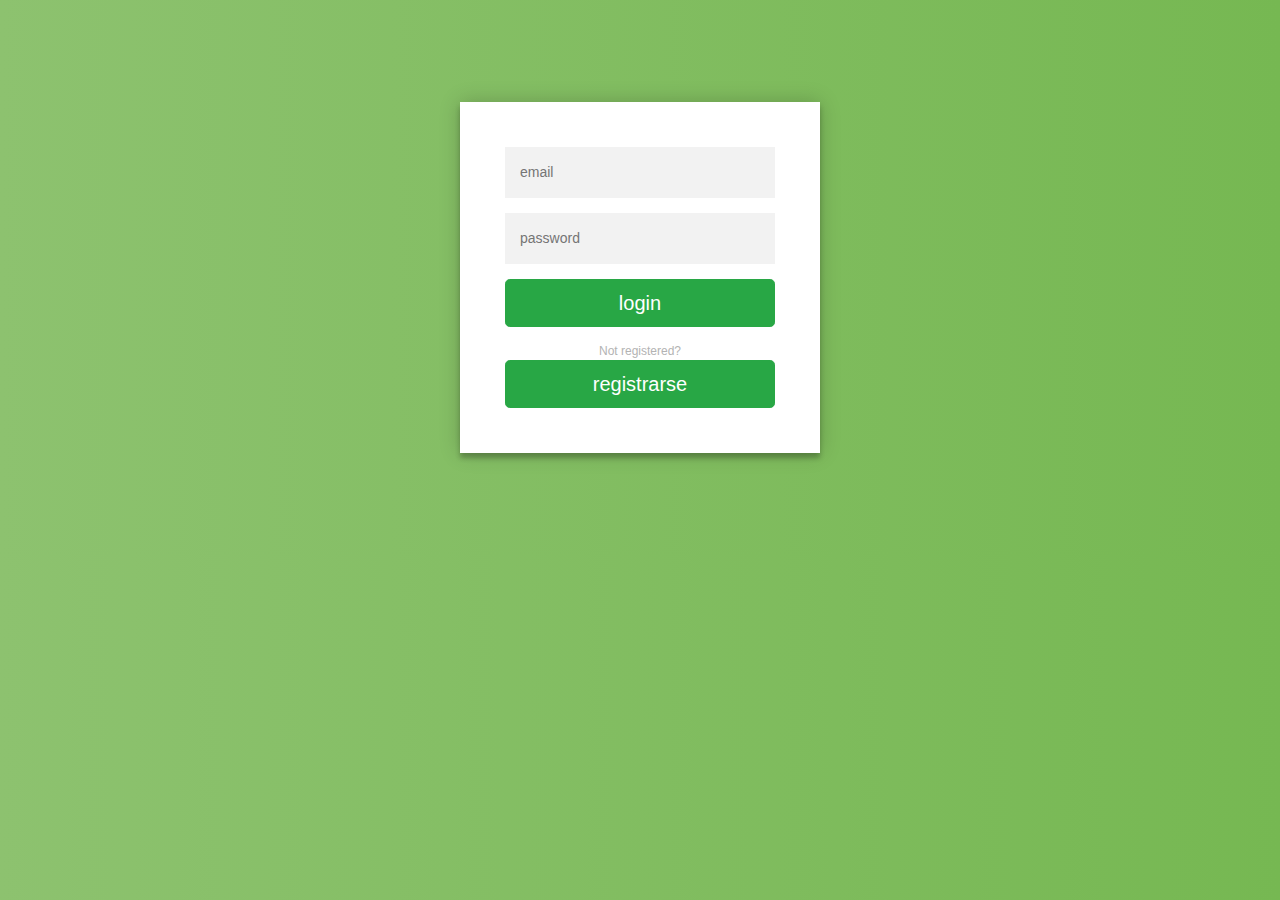
<file: index.html>
<!DOCTYPE html>
<html>
	<head>
		<meta charset="utf-8">
		<link rel="stylesheet" type="text/css" href="css/libs/css/bootstrap.min.css">
		<link rel="stylesheet" type="text/css" href="css/libs/css/datepicker.css">
		<link rel="stylesheet" type="text/css" href="js/libs/css/alertify.min.css">
		<link rel="stylesheet" type="text/css" href="css/libs/css/templateLogin.css">
		<script src="js/libs/jquery.min.js"></script>
		<script src="css/libs/js/bootstrap.min.js"></script>
		<script type="text/javascript" src="js/libs/bootstrap-datepicker.js"></script>
		<script src="js/libs/templateLogin.js"></script>
		<script src="js/libs/modal.js"></script>
		<script src="js/libs/alertify.min.js"></script>
		<script src="js/variables.js"></script>
		<script src="js/index.js"></script>

		<title></title>
	</head>
	<body>
	<div class="login-page">
	  <div class="form">
	    <form class="login-form">
	      <input type="text" id="email" placeholder="email"/>
	      <input type="password" id="password" placeholder="password"/>
	      <span class="btn btn-success btn-block btn-lg" id="btnLogin">login</span>
	      <p class="message">Not registered? </p>
	      <span class="btn btn-success btn-block btn-lg" id="buttonOk" >registrarse </span>
	    </form>
	  </div>
	</div>


	<!-- Edit Modal-->
    <div class="modal fade" id="edit" tabindex="-1" role="dialog" aria-labelledby="myModalLabel" aria-hidden="true">
        <div class="modal-dialog">
            <div class="modal-content">
                <div class="modal-header">
                    <button type="button" class="close" data-dismiss="modal" aria-hidden="true">&times;</button>
                    <center><h4 class="modal-title" id="myModalLabel">Crear usuario</h4></center>
                </div>
                <div class="modal-body">
				<div class="container-fluid">
					
					<div class="form-group">
						<span class="input-group-addon" style="width:150px;" id="modalNombre">Tipo de Documento</span>
						<select  name="Tipos_de_Identificacion" class="form-control">    
					       <option value="Cedula de Ciudadania" selected="selected">Cedula de Ciudadania</option>
					       <option value="Cedula de Extranjeria">Cedula de Extranjeria</option>
					       <option value="Tarjeta de Identidad">Tarjeta de Identidad</option>
   						</select>
					</div>
					<div class="form-group input-group">
						<span class="input-group-addon" style="width:150px;">Identificacion:</span>
						<input type="text" style="width:350px;" class="form-control" id="modalNombre">
					</div>
					
					<div class="form-group input-group">
						<span class="input-group-addon" style="width:150px;">Nombres:</span>
						<input type="text" style="width:350px;" class="form-control" id="modalNombre">
					</div>
					<div class="form-group input-group">
						<span class="input-group-addon" style="width:150px;">Apellidos:</span>
						<input type="text" style="width:350px;" class="form-control" id="modalApellido">
					</div>
					<div class="form-group input-group">
						<span class="input-group-addon" style="width:150px;">Telefono:</span>
						<input type="number" style="width:350px;" class="form-control" id="modaltelefono"/>
					</div>
					<div class="form-group input-group">
						<span class="input-group-addon" style="width:150px;">Dirección:</span>
						<input type="text" style="width:350px;" class="form-control" id="modaldireccion">
					</div>					

					<div class="form-group">
					 <label for="exampleInputName2">Fecha de Nacimiento</label> 
					 <input type="text" class="form-control" placeholder="Fecha de Nacimiento" data-date-format="mm/dd/yy" id="dp2">
								  <script>
								  $(function(){
									$('#dp2').datepicker();
								  });						 
								  </script>
					</div>


					<div class="form-group">
						<span class="input-group-addon" style="width:150px;" class="form-control" id="modalFecha" ;">Sexo:</span>
						<select  name="Tipos_de_sexo" class="form-control">    
					       <option value="Masculino" selected="selected">Masculino</option>
					       <option value="Femenino">Femenino</option>
   						</select>
					</div>
					<div class="form-group input-group">
						<span class="input-group-addon" style="width:150px;">Email:</span>
						<input type="text" style="width:350px;" class="form-control" id="modalEmail">
					</div>

                  <div class="form-group input-group">
						<span class="input-group-addon" style="width:150px;">contraseña:</span>
						<input type="password" style="width:350px;" class="form-control" id="modalcontraseña">
					</div>					
				</div>
				</div>
                <div class="modal-footer">
                    <button type="button" class="btn btn-default" data-dismiss="modal"><span class="glyphicon glyphicon-remove"></span> Cancelar</button>
                    <button type="button" id="btnSubmit" class="btn btn-success"><span class="glyphicon glyphicon-edit"></span> </i>Aceptar</button>
                </div>
            </div>
        </div>
    </div>
<!-- /.modal -->

	</body>
</html>
</file>
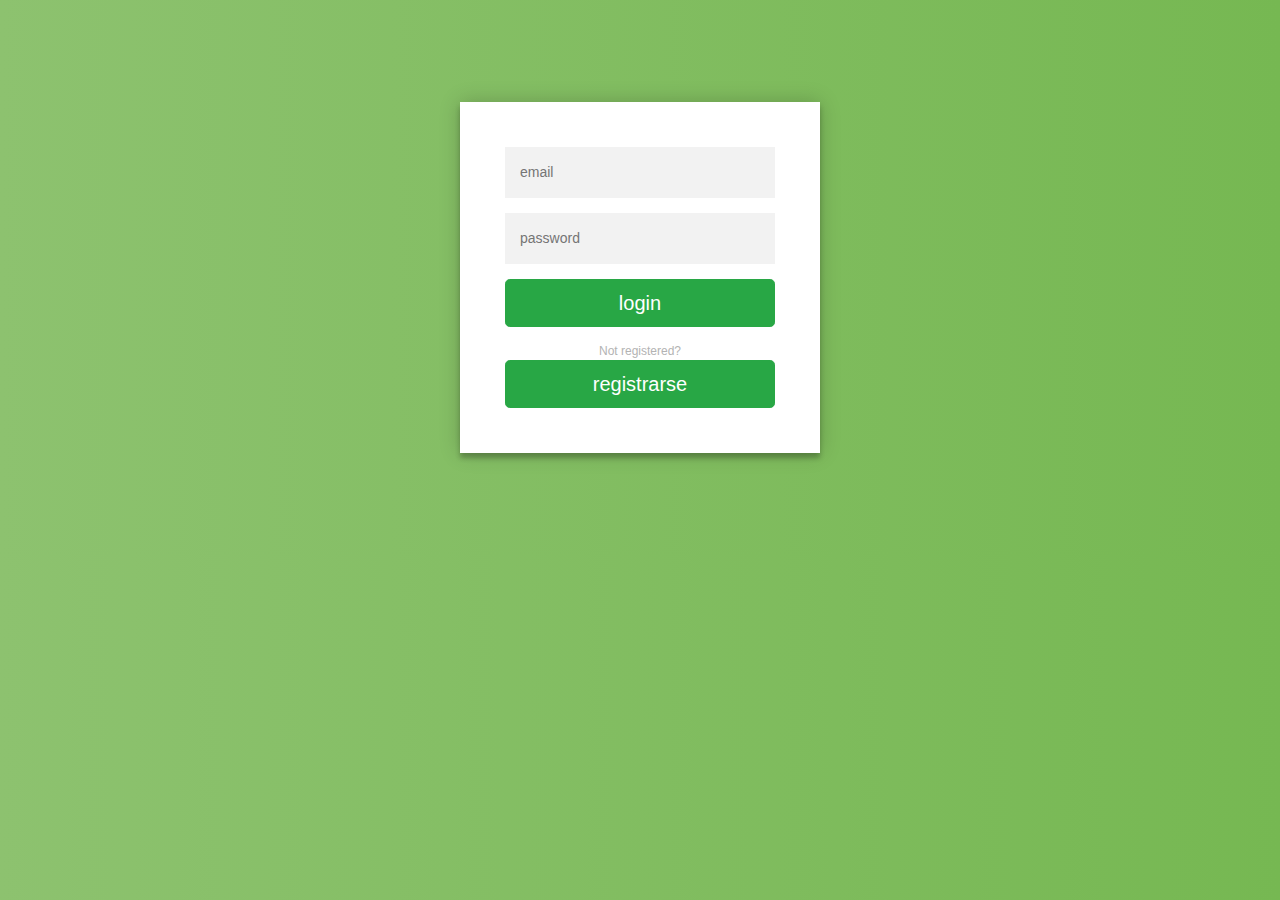
<file: main.html>
<!DOCTYPE html>
<html>
<head>
	<title>Aula Cloud</title>
	<meta charset="utf-8">
	<link rel="stylesheet" type="text/css" href="css/libs/css/bootstrap.min.css">
	<link rel="stylesheet" type="text/css" href="css/libs/css/offcanvas.css">
	<link rel="stylesheet" type="text/css" href="css/libs/iconic/font/css/open-iconic-bootstrap.css">
	<link rel="stylesheet" type="text/css" href="js/libs/css/alertify.min.css">
	<link rel="stylesheet" type="text/css" href="css/main.css">	
	<script src="js/libs/jquery.min.js"></script>
	<script src="css/libs/js/bootstrap.min.js"></script>
	<script src="js/libs/alertify.min.js"></script>
	<script src="js/variables.js"></script>
	<script src="js/main.js"></script>
</head>
<body class="bg-light" cz-shortcut-listen="true">

    <nav class="navbar navbar-expand-lg fixed-top navbar-dark bg-dark">
      <a class="navbar-brand mr-auto mr-lg-0" href="reserva.html">Bienvenido <span id="spanNombreUsuario"></span></a>

      <!-- <div style="width: 199%; text-align: right;">
      	<button class="btn btn-default">
		     <span class="oi oi-menu" title="menu" aria-hidden="true"></span>
		  </button>
      </div> -->

      	<div style="width: 199%; text-align: right;">
			<div class="btn-group dropleft">
			  <button type="button" class="btn btn-secondary dropdown-toggle" data-toggle="dropdown" aria-haspopup="true" aria-expanded="false">
			    Opciones
			  </button>

			  <div class="dropdown-menu" aria-labelledby="dropdownMenu2">
			    <button class="dropdown-item" type="button">Cerrar Sesión</button>
			    <button class="dropdown-item" type="button">Reservar</button>
			  </div>
			</div>
		</div>
	</nav>



    <div class="nav-scroller bg-white box-shadow">
      <nav class="nav nav-underline">
        <a class="nav-link active" href="reserva.html">Reservar</a>
      </nav>
    </div>

		    <main role="main" class="container">
		      	<div class="card border-success mb-3">
					<div class="card-header text-white bg-success">Mis Reservas</div>
					<table class="table table-striped">
						<thead>
							<tr>
								<th>Fecha</th>
								<th>Hora</th>
								<th>Sala</th>
								<th>Todo el Día</th>
								<th>Acciones</th>
							</tr>
						</thead>
						<tbody id="tbodyMisReservaciones">
						</tbody>
					</table>
				</div>
		    </main>


			<main role="main" class="container">
				<div class="card border-success mb-3">
					<div class="card-header text-white bg-success">Historial</div>
					<table class="table table-striped">
								<tr>
									<th>Fecha</th>
									<th>Hora</th>					
									<th>Sala</th>
									<th>Horas Reservadas</th>
									<th>Todo el Día</th>										
								</tr>
							<tbody>
							     <tr>
							        <td>01/03/2018 - 01/03/2018</td>
							        <td>15:00</td>
							        <td>Sala 1</td>
							        <td>2</td>
							        <td>No</td>
							     </tr>
							     <tr>
							        <td>02/15/2018 - 02/15/2018</td>
							        <td>10:00</td>
							        <td>Sala 2</td>
							        <td>8</td>
							        <td>Si</td>
							     </tr>
							</tbody>
					</table>
				</div>
		    </main>
		    <footer class="mainfooter" role="contentinfo">
			  <div class="footer-bottom">
			    <div class="container">
			          <p class="text-xs-center">&copy; Copyright 2018 - Estudiantes de Ingenieria de Sistemas - Universidad Remington.</p>
			    </div>
			  </div>
			</footer>




</body>

</html>
</file>
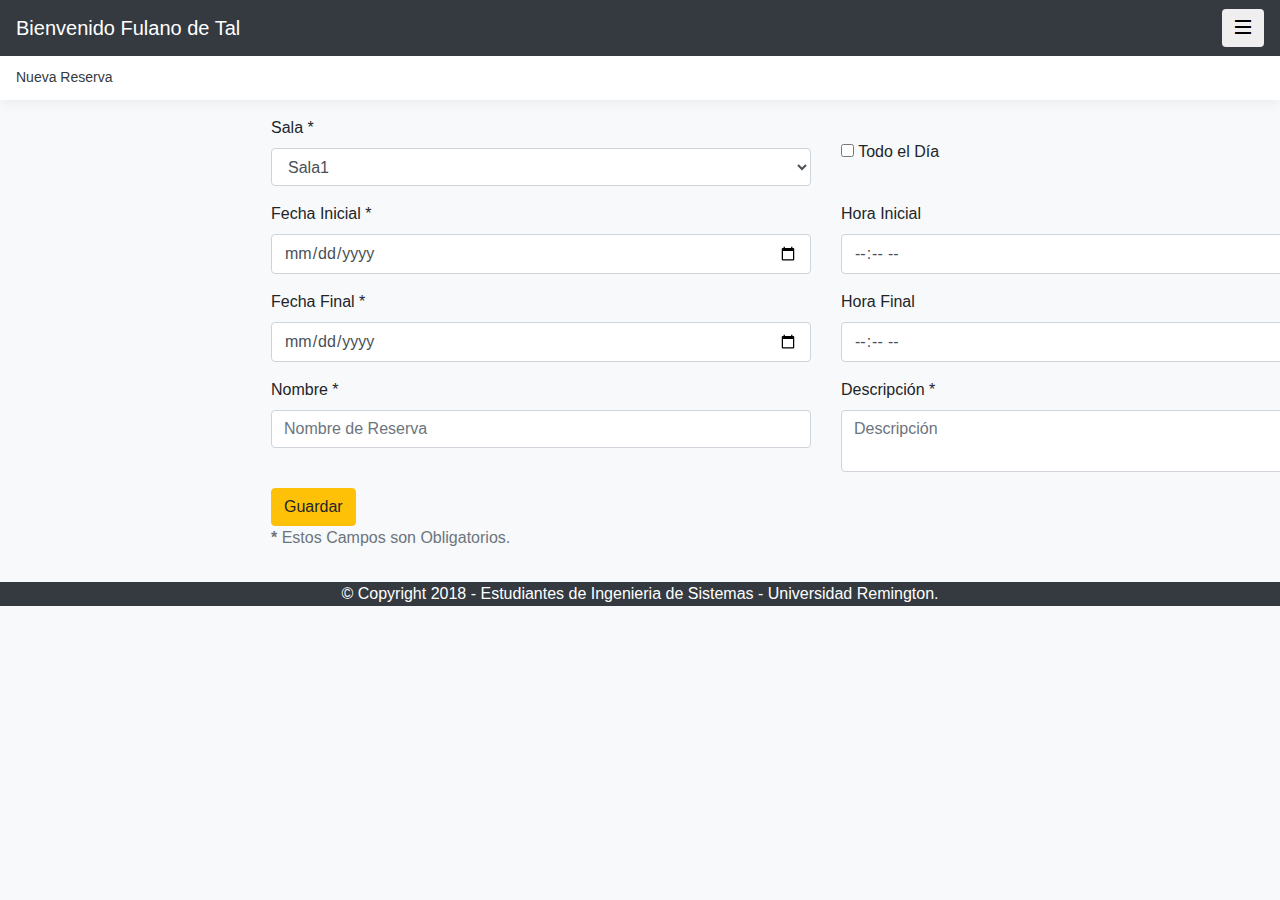
<file: reserva.html>
<!DOCTYPE html>
<html>
<head>
	<title>Aula Cloud</title>
	<meta charset="utf-8">
	<link rel="stylesheet" type="text/css" href="css/libs/css/bootstrap.min.css">
	<link rel="stylesheet" type="text/css" href="css/libs/css/offcanvas.css">
	<link rel="stylesheet" type="text/css" href="css/libs/iconic/font/css/open-iconic-bootstrap.css">
	<link rel="stylesheet" type="text/css" href="css/main.css">	
	<script src="js/libs/jquery.min.js"></script>
	<script src="css/libs/js/bootstrap.min.js"></script>
</head>
<body class="bg-light" cz-shortcut-listen="true">

    <nav class="navbar navbar-expand-lg fixed-top navbar-dark bg-dark">
      <a class="navbar-brand mr-auto mr-lg-0" href="#">Bienvenido Fulano de Tal</a>

      <div style="width: 199%; text-align: right;">
      	<button class="btn btn-default">
		     <span class="oi oi-menu" title="menu" aria-hidden="true"></span>
		  </button>
      </div>
    </nav>



    <div class="nav-scroller bg-white box-shadow">
        <nav class="nav nav-underline">
            <a class="nav-link active" href="#">Nueva Reserva</a>
        </nav>
    </div>

    <div class="container container2 container-fluid bg-light py-3">
        <form id="contact-form" method="post" action="contact.php" role="form">
            <div class="messages"></div>
            <div class="controls">
                <div class="row">
                    <div class="col-sm-6">
                    	<label for="form_name">Sala *</label>
                        <div class="form-group">
                            <select id="select_room" class="form-control"  required="required" >
        				        <option>Sala1</option>
        				        <option>Sala2</option>
        				        <option>Sala3</option>
        				        <option>Sala4</option>	        
    				        </select>
                            <div class="help-block with-errors"></div>
                        </div>
                    </div>
                    <div class="col-sm-6">
     					<label for="form_name"></label>               	
                    	<div class="form-group">

    					 <input type="checkbox" class="form-group"> Todo el Día
    									        
    				    </div>	
    				</div>
                   
                </div>
           


            <div class="row">
                    <div class="col-sm-6">
                        <div class="form-group">
                            <label for="form_name">Fecha Inicial *</label>
                            <input id="form_name" type="date" name="surname" class="form-control" placeholder="" required="required" data-error="name is required.">
                            <div class="help-block with-errors"></div>
                        </div>
                    </div>
                    <div class="col-sm-6">
                        <div class="form-group">
                            <label for="form_email">Hora Inicial</label>
                            <input id="form_email" type="time" name="email" class="form-control" placeholder="" data-error="Valid email is required.">
                            <div class="help-block with-errors"></div>
                        </div>
                    </div>
                    
                </div>
            <div class="row">
                    <div class="col-sm-6">
                        <div class="form-group">
                            <label for="form_name">Fecha Final *</label>
                            <input id="form_name" type="date" name="surname" class="form-control" placeholder="" required="required" data-error="name is required.">
                            <div class="help-block with-errors"></div>
                        </div>
                    </div>
                    <div class="col-sm-6">
                        <div class="form-group">
                            <label for="form_email">Hora Final</label>
                            <input id="form_email" type="time" name="hora_final" class="form-control" placeholder="" data-error="Valid email is required.">
                            <div class="help-block with-errors"></div>
                        </div>
                    </div>
                </div>
    		  			<div class="row">
    		                <div class="col-sm-6">
    		                    <div class="form-group">
    		                        <label for="form_name">Nombre *</label>
    		                        <input id="form_name" type="text" name="nombre_reserva" class="form-control" placeholder="Nombre de Reserva" required="required" data-error="name is required.">
    		                        <div class="help-block with-errors"></div>
    		                    </div>
    		                </div>
    							<div class="col-sm-6">
    				                <div class="form-group">
    				                    <label for="form_message">Descripción *</label>
    				                    <textarea id="form_message" name="message" class="form-control" placeholder="Descripción"  data-error="send a message."></textarea>
    				                    <div class="help-block with-errors"></div>
    				                </div>
    				            </div>
    		            </div>
    		     </div>

     
     

            <div class="clearfix"></div>

            <div class="row">
                    <div class="col-md-12">
                    <input type="submit" class="btn btn-warning btn-send" value="Guardar">
                </div>
            </div>
            <div class="row">
                <div class="col-md-12">
                    <p class="text-muted"><strong>*</strong> Estos Campos son Obligatorios.</p>
                </div>
            </div>
        </form>
    </div>								       





			
		    <footer class="mainfooter" role="contentinfo">
			  <div class="footer-bottom">
			    <div class="container">
			          <p class="text-xs-center">&copy; Copyright 2018 - Estudiantes de Ingenieria de Sistemas - Universidad Remington.</p>
			    </div>
			  </div>
			</footer>




</body>

</html>
</file>
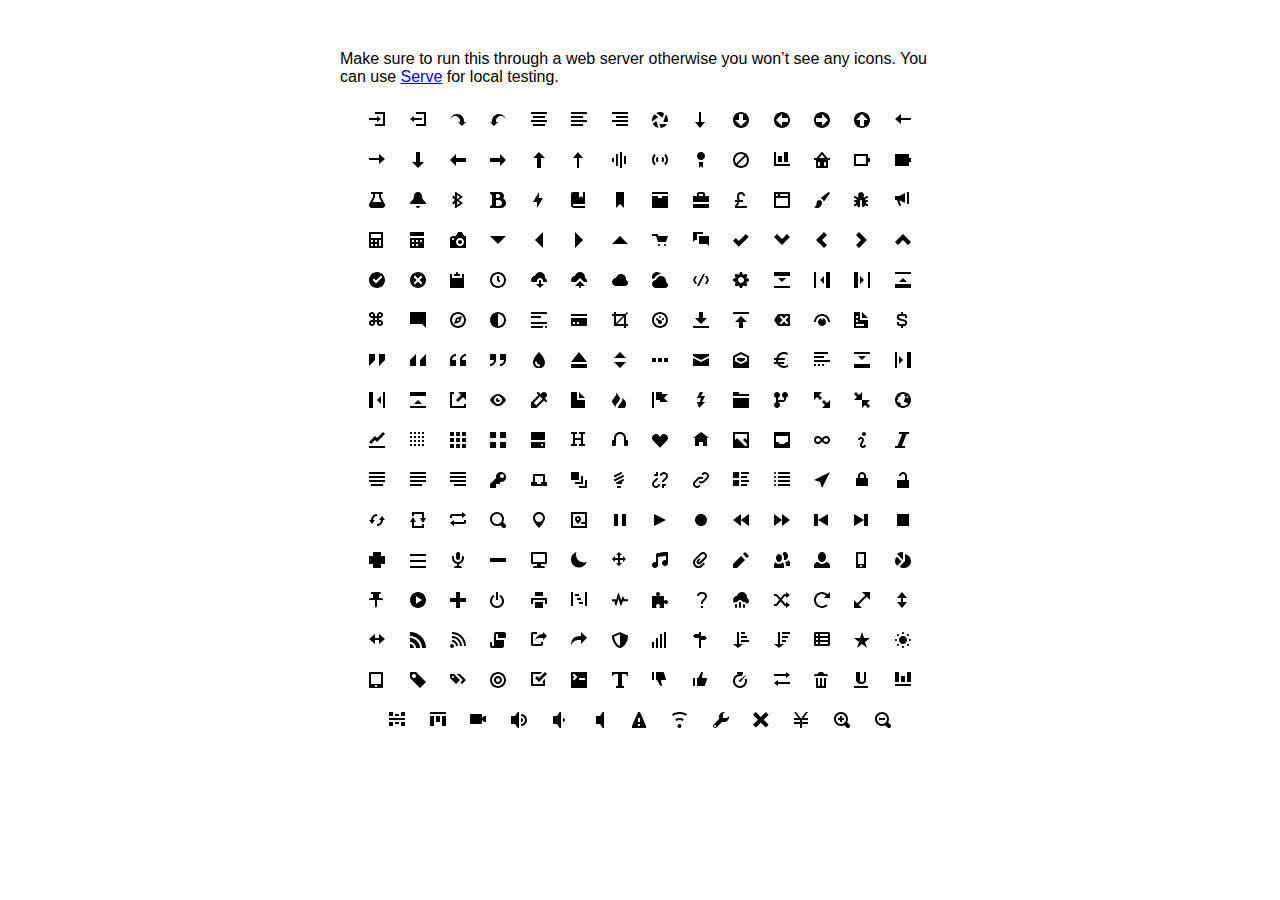
<file: css/libs/iconic/sprite/open-iconic.html>
<!DOCTYPE html>
<html>
<head>
<meta charset="utf-8">
<style>
  body {
    font-family: 'Helvetica', sans-serif;
    margin: 50px 0;
  }

  .container {
    width: 600px;
    text-align: center;
    margin: 20px auto;
  }

  .intro {
    text-align: left;
  }

  .icon {

    margin: 10px;
    width: 16px;
    height: 16px;
  }
</style>
</head>
<body>

<div class="container">
  <p class='intro'>
    Make sure to run this through a web server otherwise you won&rsquo;t see any icons. You can use <a href="https://github.com/visionmedia/serve">Serve</a> for local testing.
  </p>
  <svg class="icon">
    <use xlink:href="open-iconic.svg#account-login"></use>
  </svg>

  <svg viewBox="0 0 8 8" class="icon">
    <use xlink:href="open-iconic.svg#account-logout"></use>
  </svg>

  <svg viewBox="0 0 8 8" class="icon">
    <use xlink:href="open-iconic.svg#action-redo"></use>
  </svg>

  <svg viewBox="0 0 8 8" class="icon">
    <use xlink:href="open-iconic.svg#action-undo"></use>
  </svg>

  <svg viewBox="0 0 8 8" class="icon">
    <use xlink:href="open-iconic.svg#align-center"></use>
  </svg>

  <svg viewBox="0 0 8 8" class="icon">
    <use xlink:href="open-iconic.svg#align-left"></use>
  </svg>

  <svg viewBox="0 0 8 8" class="icon">
    <use xlink:href="open-iconic.svg#align-right"></use>
  </svg>

  <svg viewBox="0 0 8 8" class="icon">
    <use xlink:href="open-iconic.svg#aperture"></use>
  </svg>

  <svg viewBox="0 0 8 8" class="icon">
    <use xlink:href="open-iconic.svg#arrow-bottom"></use>
  </svg>

  <svg viewBox="0 0 8 8" class="icon">
    <use xlink:href="open-iconic.svg#arrow-circle-bottom"></use>
  </svg>

  <svg viewBox="0 0 8 8" class="icon">
    <use xlink:href="open-iconic.svg#arrow-circle-left"></use>
  </svg>

  <svg viewBox="0 0 8 8" class="icon">
    <use xlink:href="open-iconic.svg#arrow-circle-right"></use>
  </svg>

  <svg viewBox="0 0 8 8" class="icon">
    <use xlink:href="open-iconic.svg#arrow-circle-top"></use>
  </svg>

  <svg viewBox="0 0 8 8" class="icon">
    <use xlink:href="open-iconic.svg#arrow-left"></use>
  </svg>

  <svg viewBox="0 0 8 8" class="icon">
    <use xlink:href="open-iconic.svg#arrow-right"></use>
  </svg>

  <svg viewBox="0 0 8 8" class="icon">
    <use xlink:href="open-iconic.svg#arrow-thick-bottom"></use>
  </svg>

  <svg viewBox="0 0 8 8" class="icon">
    <use xlink:href="open-iconic.svg#arrow-thick-left"></use>
  </svg>

  <svg viewBox="0 0 8 8" class="icon">
    <use xlink:href="open-iconic.svg#arrow-thick-right"></use>
  </svg>

  <svg viewBox="0 0 8 8" class="icon">
    <use xlink:href="open-iconic.svg#arrow-thick-top"></use>
  </svg>

  <svg viewBox="0 0 8 8" class="icon">
    <use xlink:href="open-iconic.svg#arrow-top"></use>
  </svg>

  <svg viewBox="0 0 8 8" class="icon">
    <use xlink:href="open-iconic.svg#audio-spectrum"></use>
  </svg>

  <svg viewBox="0 0 8 8" class="icon">
    <use xlink:href="open-iconic.svg#audio"></use>
  </svg>

  <svg viewBox="0 0 8 8" class="icon">
    <use xlink:href="open-iconic.svg#badge"></use>
  </svg>

  <svg viewBox="0 0 8 8" class="icon">
    <use xlink:href="open-iconic.svg#ban"></use>
  </svg>

  <svg viewBox="0 0 8 8" class="icon">
    <use xlink:href="open-iconic.svg#bar-chart"></use>
  </svg>

  <svg viewBox="0 0 8 8" class="icon">
    <use xlink:href="open-iconic.svg#basket"></use>
  </svg>

  <svg viewBox="0 0 8 8" class="icon">
    <use xlink:href="open-iconic.svg#battery-empty"></use>
  </svg>

  <svg viewBox="0 0 8 8" class="icon">
    <use xlink:href="open-iconic.svg#battery-full"></use>
  </svg>

  <svg viewBox="0 0 8 8" class="icon">
    <use xlink:href="open-iconic.svg#beaker"></use>
  </svg>

  <svg viewBox="0 0 8 8" class="icon">
    <use xlink:href="open-iconic.svg#bell"></use>
  </svg>

  <svg viewBox="0 0 8 8" class="icon">
    <use xlink:href="open-iconic.svg#bluetooth"></use>
  </svg>

  <svg viewBox="0 0 8 8" class="icon">
    <use xlink:href="open-iconic.svg#bold"></use>
  </svg>

  <svg viewBox="0 0 8 8" class="icon">
    <use xlink:href="open-iconic.svg#bolt"></use>
  </svg>

  <svg viewBox="0 0 8 8" class="icon">
    <use xlink:href="open-iconic.svg#book"></use>
  </svg>

  <svg viewBox="0 0 8 8" class="icon">
    <use xlink:href="open-iconic.svg#bookmark"></use>
  </svg>

  <svg viewBox="0 0 8 8" class="icon">
    <use xlink:href="open-iconic.svg#box"></use>
  </svg>

  <svg viewBox="0 0 8 8" class="icon">
    <use xlink:href="open-iconic.svg#briefcase"></use>
  </svg>

  <svg viewBox="0 0 8 8" class="icon">
    <use xlink:href="open-iconic.svg#british-pound"></use>
  </svg>

  <svg viewBox="0 0 8 8" class="icon">
    <use xlink:href="open-iconic.svg#browser"></use>
  </svg>

  <svg viewBox="0 0 8 8" class="icon">
    <use xlink:href="open-iconic.svg#brush"></use>
  </svg>

  <svg viewBox="0 0 8 8" class="icon">
    <use xlink:href="open-iconic.svg#bug"></use>
  </svg>

  <svg viewBox="0 0 8 8" class="icon">
    <use xlink:href="open-iconic.svg#bullhorn"></use>
  </svg>

  <svg viewBox="0 0 8 8" class="icon">
    <use xlink:href="open-iconic.svg#calculator"></use>
  </svg>

  <svg viewBox="0 0 8 8" class="icon">
    <use xlink:href="open-iconic.svg#calendar"></use>
  </svg>

  <svg viewBox="0 0 8 8" class="icon">
    <use xlink:href="open-iconic.svg#camera-slr"></use>
  </svg>

  <svg viewBox="0 0 8 8" class="icon">
    <use xlink:href="open-iconic.svg#caret-bottom"></use>
  </svg>

  <svg viewBox="0 0 8 8" class="icon">
    <use xlink:href="open-iconic.svg#caret-left"></use>
  </svg>

  <svg viewBox="0 0 8 8" class="icon">
    <use xlink:href="open-iconic.svg#caret-right"></use>
  </svg>

  <svg viewBox="0 0 8 8" class="icon">
    <use xlink:href="open-iconic.svg#caret-top"></use>
  </svg>

  <svg viewBox="0 0 8 8" class="icon">
    <use xlink:href="open-iconic.svg#cart"></use>
  </svg>

  <svg viewBox="0 0 8 8" class="icon">
    <use xlink:href="open-iconic.svg#chat"></use>
  </svg>

  <svg viewBox="0 0 8 8" class="icon">
    <use xlink:href="open-iconic.svg#check"></use>
  </svg>

  <svg viewBox="0 0 8 8" class="icon">
    <use xlink:href="open-iconic.svg#chevron-bottom"></use>
  </svg>

  <svg viewBox="0 0 8 8" class="icon">
    <use xlink:href="open-iconic.svg#chevron-left"></use>
  </svg>

  <svg viewBox="0 0 8 8" class="icon">
    <use xlink:href="open-iconic.svg#chevron-right"></use>
  </svg>

  <svg viewBox="0 0 8 8" class="icon">
    <use xlink:href="open-iconic.svg#chevron-top"></use>
  </svg>

  <svg viewBox="0 0 8 8" class="icon">
    <use xlink:href="open-iconic.svg#circle-check"></use>
  </svg>

  <svg viewBox="0 0 8 8" class="icon">
    <use xlink:href="open-iconic.svg#circle-x"></use>
  </svg>

  <svg viewBox="0 0 8 8" class="icon">
    <use xlink:href="open-iconic.svg#clipboard"></use>
  </svg>

  <svg viewBox="0 0 8 8" class="icon">
    <use xlink:href="open-iconic.svg#clock"></use>
  </svg>

  <svg viewBox="0 0 8 8" class="icon">
    <use xlink:href="open-iconic.svg#cloud-download"></use>
  </svg>

  <svg viewBox="0 0 8 8" class="icon">
    <use xlink:href="open-iconic.svg#cloud-upload"></use>
  </svg>

  <svg viewBox="0 0 8 8" class="icon">
    <use xlink:href="open-iconic.svg#cloud"></use>
  </svg>

  <svg viewBox="0 0 8 8" class="icon">
    <use xlink:href="open-iconic.svg#cloudy"></use>
  </svg>

  <svg viewBox="0 0 8 8" class="icon">
    <use xlink:href="open-iconic.svg#code"></use>
  </svg>

  <svg viewBox="0 0 8 8" class="icon">
    <use xlink:href="open-iconic.svg#cog"></use>
  </svg>

  <svg viewBox="0 0 8 8" class="icon">
    <use xlink:href="open-iconic.svg#collapse-down"></use>
  </svg>

  <svg viewBox="0 0 8 8" class="icon">
    <use xlink:href="open-iconic.svg#collapse-left"></use>
  </svg>

  <svg viewBox="0 0 8 8" class="icon">
    <use xlink:href="open-iconic.svg#collapse-right"></use>
  </svg>

  <svg viewBox="0 0 8 8" class="icon">
    <use xlink:href="open-iconic.svg#collapse-up"></use>
  </svg>

  <svg viewBox="0 0 8 8" class="icon">
    <use xlink:href="open-iconic.svg#command"></use>
  </svg>

  <svg viewBox="0 0 8 8" class="icon">
    <use xlink:href="open-iconic.svg#comment-square"></use>
  </svg>

  <svg viewBox="0 0 8 8" class="icon">
    <use xlink:href="open-iconic.svg#compass"></use>
  </svg>

  <svg viewBox="0 0 8 8" class="icon">
    <use xlink:href="open-iconic.svg#contrast"></use>
  </svg>

  <svg viewBox="0 0 8 8" class="icon">
    <use xlink:href="open-iconic.svg#copywriting"></use>
  </svg>

  <svg viewBox="0 0 8 8" class="icon">
    <use xlink:href="open-iconic.svg#credit-card"></use>
  </svg>

  <svg viewBox="0 0 8 8" class="icon">
    <use xlink:href="open-iconic.svg#crop"></use>
  </svg>

  <svg viewBox="0 0 8 8" class="icon">
    <use xlink:href="open-iconic.svg#dashboard"></use>
  </svg>

  <svg viewBox="0 0 8 8" class="icon">
    <use xlink:href="open-iconic.svg#data-transfer-download"></use>
  </svg>

  <svg viewBox="0 0 8 8" class="icon">
    <use xlink:href="open-iconic.svg#data-transfer-upload"></use>
  </svg>

  <svg viewBox="0 0 8 8" class="icon">
    <use xlink:href="open-iconic.svg#delete"></use>
  </svg>

  <svg viewBox="0 0 8 8" class="icon">
    <use xlink:href="open-iconic.svg#dial"></use>
  </svg>

  <svg viewBox="0 0 8 8" class="icon">
    <use xlink:href="open-iconic.svg#document"></use>
  </svg>

  <svg viewBox="0 0 8 8" class="icon">
    <use xlink:href="open-iconic.svg#dollar"></use>
  </svg>

  <svg viewBox="0 0 8 8" class="icon">
    <use xlink:href="open-iconic.svg#double-quote-sans-left"></use>
  </svg>

  <svg viewBox="0 0 8 8" class="icon">
    <use xlink:href="open-iconic.svg#double-quote-sans-right"></use>
  </svg>

  <svg viewBox="0 0 8 8" class="icon">
    <use xlink:href="open-iconic.svg#double-quote-serif-left"></use>
  </svg>

  <svg viewBox="0 0 8 8" class="icon">
    <use xlink:href="open-iconic.svg#double-quote-serif-right"></use>
  </svg>

  <svg viewBox="0 0 8 8" class="icon">
    <use xlink:href="open-iconic.svg#droplet"></use>
  </svg>

  <svg viewBox="0 0 8 8" class="icon">
    <use xlink:href="open-iconic.svg#eject"></use>
  </svg>

  <svg viewBox="0 0 8 8" class="icon">
    <use xlink:href="open-iconic.svg#elevator"></use>
  </svg>

  <svg viewBox="0 0 8 8" class="icon">
    <use xlink:href="open-iconic.svg#ellipses"></use>
  </svg>

  <svg viewBox="0 0 8 8" class="icon">
    <use xlink:href="open-iconic.svg#envelope-closed"></use>
  </svg>

  <svg viewBox="0 0 8 8" class="icon">
    <use xlink:href="open-iconic.svg#envelope-open"></use>
  </svg>

  <svg viewBox="0 0 8 8" class="icon">
    <use xlink:href="open-iconic.svg#euro"></use>
  </svg>

  <svg viewBox="0 0 8 8" class="icon">
    <use xlink:href="open-iconic.svg#excerpt"></use>
  </svg>

  <svg viewBox="0 0 8 8" class="icon">
    <use xlink:href="open-iconic.svg#expand-down"></use>
  </svg>

  <svg viewBox="0 0 8 8" class="icon">
    <use xlink:href="open-iconic.svg#expand-left"></use>
  </svg>

  <svg viewBox="0 0 8 8" class="icon">
    <use xlink:href="open-iconic.svg#expand-right"></use>
  </svg>

  <svg viewBox="0 0 8 8" class="icon">
    <use xlink:href="open-iconic.svg#expand-up"></use>
  </svg>

  <svg viewBox="0 0 8 8" class="icon">
    <use xlink:href="open-iconic.svg#external-link"></use>
  </svg>

  <svg viewBox="0 0 8 8" class="icon">
    <use xlink:href="open-iconic.svg#eye"></use>
  </svg>

  <svg viewBox="0 0 8 8" class="icon">
    <use xlink:href="open-iconic.svg#eyedropper"></use>
  </svg>

  <svg viewBox="0 0 8 8" class="icon">
    <use xlink:href="open-iconic.svg#file"></use>
  </svg>

  <svg viewBox="0 0 8 8" class="icon">
    <use xlink:href="open-iconic.svg#fire"></use>
  </svg>

  <svg viewBox="0 0 8 8" class="icon">
    <use xlink:href="open-iconic.svg#flag"></use>
  </svg>

  <svg viewBox="0 0 8 8" class="icon">
    <use xlink:href="open-iconic.svg#flash"></use>
  </svg>

  <svg viewBox="0 0 8 8" class="icon">
    <use xlink:href="open-iconic.svg#folder"></use>
  </svg>

  <svg viewBox="0 0 8 8" class="icon">
    <use xlink:href="open-iconic.svg#fork"></use>
  </svg>

  <svg viewBox="0 0 8 8" class="icon">
    <use xlink:href="open-iconic.svg#fullscreen-enter"></use>
  </svg>

  <svg viewBox="0 0 8 8" class="icon">
    <use xlink:href="open-iconic.svg#fullscreen-exit"></use>
  </svg>

  <svg viewBox="0 0 8 8" class="icon">
    <use xlink:href="open-iconic.svg#globe"></use>
  </svg>

  <svg viewBox="0 0 8 8" class="icon">
    <use xlink:href="open-iconic.svg#graph"></use>
  </svg>

  <svg viewBox="0 0 8 8" class="icon">
    <use xlink:href="open-iconic.svg#grid-four-up"></use>
  </svg>

  <svg viewBox="0 0 8 8" class="icon">
    <use xlink:href="open-iconic.svg#grid-three-up"></use>
  </svg>

  <svg viewBox="0 0 8 8" class="icon">
    <use xlink:href="open-iconic.svg#grid-two-up"></use>
  </svg>

  <svg viewBox="0 0 8 8" class="icon">
    <use xlink:href="open-iconic.svg#hard-drive"></use>
  </svg>

  <svg viewBox="0 0 8 8" class="icon">
    <use xlink:href="open-iconic.svg#header"></use>
  </svg>

  <svg viewBox="0 0 8 8" class="icon">
    <use xlink:href="open-iconic.svg#headphones"></use>
  </svg>

  <svg viewBox="0 0 8 8" class="icon">
    <use xlink:href="open-iconic.svg#heart"></use>
  </svg>

  <svg viewBox="0 0 8 8" class="icon">
    <use xlink:href="open-iconic.svg#home"></use>
  </svg>

  <svg viewBox="0 0 8 8" class="icon">
    <use xlink:href="open-iconic.svg#image"></use>
  </svg>

  <svg viewBox="0 0 8 8" class="icon">
    <use xlink:href="open-iconic.svg#inbox"></use>
  </svg>

  <svg viewBox="0 0 8 8" class="icon">
    <use xlink:href="open-iconic.svg#infinity"></use>
  </svg>

  <svg viewBox="0 0 8 8" class="icon">
    <use xlink:href="open-iconic.svg#info"></use>
  </svg>

  <svg viewBox="0 0 8 8" class="icon">
    <use xlink:href="open-iconic.svg#italic"></use>
  </svg>

  <svg viewBox="0 0 8 8" class="icon">
    <use xlink:href="open-iconic.svg#justify-center"></use>
  </svg>

  <svg viewBox="0 0 8 8" class="icon">
    <use xlink:href="open-iconic.svg#justify-left"></use>
  </svg>

  <svg viewBox="0 0 8 8" class="icon">
    <use xlink:href="open-iconic.svg#justify-right"></use>
  </svg>

  <svg viewBox="0 0 8 8" class="icon">
    <use xlink:href="open-iconic.svg#key"></use>
  </svg>

  <svg viewBox="0 0 8 8" class="icon">
    <use xlink:href="open-iconic.svg#laptop"></use>
  </svg>

  <svg viewBox="0 0 8 8" class="icon">
    <use xlink:href="open-iconic.svg#layers"></use>
  </svg>

  <svg viewBox="0 0 8 8" class="icon">
    <use xlink:href="open-iconic.svg#lightbulb"></use>
  </svg>

  <svg viewBox="0 0 8 8" class="icon">
    <use xlink:href="open-iconic.svg#link-broken"></use>
  </svg>

  <svg viewBox="0 0 8 8" class="icon">
    <use xlink:href="open-iconic.svg#link-intact"></use>
  </svg>

  <svg viewBox="0 0 8 8" class="icon">
    <use xlink:href="open-iconic.svg#list-rich"></use>
  </svg>

  <svg viewBox="0 0 8 8" class="icon">
    <use xlink:href="open-iconic.svg#list"></use>
  </svg>

  <svg viewBox="0 0 8 8" class="icon">
    <use xlink:href="open-iconic.svg#location"></use>
  </svg>

  <svg viewBox="0 0 8 8" class="icon">
    <use xlink:href="open-iconic.svg#lock-locked"></use>
  </svg>

  <svg viewBox="0 0 8 8" class="icon">
    <use xlink:href="open-iconic.svg#lock-unlocked"></use>
  </svg>

  <svg viewBox="0 0 8 8" class="icon">
    <use xlink:href="open-iconic.svg#loop-circular"></use>
  </svg>

  <svg viewBox="0 0 8 8" class="icon">
    <use xlink:href="open-iconic.svg#loop-square"></use>
  </svg>

  <svg viewBox="0 0 8 8" class="icon">
    <use xlink:href="open-iconic.svg#loop"></use>
  </svg>

  <svg viewBox="0 0 8 8" class="icon">
    <use xlink:href="open-iconic.svg#magnifying-glass"></use>
  </svg>

  <svg viewBox="0 0 8 8" class="icon">
    <use xlink:href="open-iconic.svg#map-marker"></use>
  </svg>

  <svg viewBox="0 0 8 8" class="icon">
    <use xlink:href="open-iconic.svg#map"></use>
  </svg>

  <svg viewBox="0 0 8 8" class="icon">
    <use xlink:href="open-iconic.svg#media-pause"></use>
  </svg>

  <svg viewBox="0 0 8 8" class="icon">
    <use xlink:href="open-iconic.svg#media-play"></use>
  </svg>

  <svg viewBox="0 0 8 8" class="icon">
    <use xlink:href="open-iconic.svg#media-record"></use>
  </svg>

  <svg viewBox="0 0 8 8" class="icon">
    <use xlink:href="open-iconic.svg#media-skip-backward"></use>
  </svg>

  <svg viewBox="0 0 8 8" class="icon">
    <use xlink:href="open-iconic.svg#media-skip-forward"></use>
  </svg>

  <svg viewBox="0 0 8 8" class="icon">
    <use xlink:href="open-iconic.svg#media-step-backward"></use>
  </svg>

  <svg viewBox="0 0 8 8" class="icon">
    <use xlink:href="open-iconic.svg#media-step-forward"></use>
  </svg>

  <svg viewBox="0 0 8 8" class="icon">
    <use xlink:href="open-iconic.svg#media-stop"></use>
  </svg>

  <svg viewBox="0 0 8 8" class="icon">
    <use xlink:href="open-iconic.svg#medical-cross"></use>
  </svg>

  <svg viewBox="0 0 8 8" class="icon">
    <use xlink:href="open-iconic.svg#menu"></use>
  </svg>

  <svg viewBox="0 0 8 8" class="icon">
    <use xlink:href="open-iconic.svg#microphone"></use>
  </svg>

  <svg viewBox="0 0 8 8" class="icon">
    <use xlink:href="open-iconic.svg#minus"></use>
  </svg>

  <svg viewBox="0 0 8 8" class="icon">
    <use xlink:href="open-iconic.svg#monitor"></use>
  </svg>

  <svg viewBox="0 0 8 8" class="icon">
    <use xlink:href="open-iconic.svg#moon"></use>
  </svg>

  <svg viewBox="0 0 8 8" class="icon">
    <use xlink:href="open-iconic.svg#move"></use>
  </svg>

  <svg viewBox="0 0 8 8" class="icon">
    <use xlink:href="open-iconic.svg#musical-note"></use>
  </svg>

  <svg viewBox="0 0 8 8" class="icon">
    <use xlink:href="open-iconic.svg#paperclip"></use>
  </svg>

  <svg viewBox="0 0 8 8" class="icon">
    <use xlink:href="open-iconic.svg#pencil"></use>
  </svg>

  <svg viewBox="0 0 8 8" class="icon">
    <use xlink:href="open-iconic.svg#people"></use>
  </svg>

  <svg viewBox="0 0 8 8" class="icon">
    <use xlink:href="open-iconic.svg#person"></use>
  </svg>

  <svg viewBox="0 0 8 8" class="icon">
    <use xlink:href="open-iconic.svg#phone"></use>
  </svg>

  <svg viewBox="0 0 8 8" class="icon">
    <use xlink:href="open-iconic.svg#pie-chart"></use>
  </svg>

  <svg viewBox="0 0 8 8" class="icon">
    <use xlink:href="open-iconic.svg#pin"></use>
  </svg>

  <svg viewBox="0 0 8 8" class="icon">
    <use xlink:href="open-iconic.svg#play-circle"></use>
  </svg>

  <svg viewBox="0 0 8 8" class="icon">
    <use xlink:href="open-iconic.svg#plus"></use>
  </svg>

  <svg viewBox="0 0 8 8" class="icon">
    <use xlink:href="open-iconic.svg#power-standby"></use>
  </svg>

  <svg viewBox="0 0 8 8" class="icon">
    <use xlink:href="open-iconic.svg#print"></use>
  </svg>

  <svg viewBox="0 0 8 8" class="icon">
    <use xlink:href="open-iconic.svg#project"></use>
  </svg>

  <svg viewBox="0 0 8 8" class="icon">
    <use xlink:href="open-iconic.svg#pulse"></use>
  </svg>

  <svg viewBox="0 0 8 8" class="icon">
    <use xlink:href="open-iconic.svg#puzzle-piece"></use>
  </svg>

  <svg viewBox="0 0 8 8" class="icon">
    <use xlink:href="open-iconic.svg#question-mark"></use>
  </svg>

  <svg viewBox="0 0 8 8" class="icon">
    <use xlink:href="open-iconic.svg#rain"></use>
  </svg>

  <svg viewBox="0 0 8 8" class="icon">
    <use xlink:href="open-iconic.svg#random"></use>
  </svg>

  <svg viewBox="0 0 8 8" class="icon">
    <use xlink:href="open-iconic.svg#reload"></use>
  </svg>

  <svg viewBox="0 0 8 8" class="icon">
    <use xlink:href="open-iconic.svg#resize-both"></use>
  </svg>

  <svg viewBox="0 0 8 8" class="icon">
    <use xlink:href="open-iconic.svg#resize-height"></use>
  </svg>

  <svg viewBox="0 0 8 8" class="icon">
    <use xlink:href="open-iconic.svg#resize-width"></use>
  </svg>

  <svg viewBox="0 0 8 8" class="icon">
    <use xlink:href="open-iconic.svg#rss-alt"></use>
  </svg>

  <svg viewBox="0 0 8 8" class="icon">
    <use xlink:href="open-iconic.svg#rss"></use>
  </svg>

  <svg viewBox="0 0 8 8" class="icon">
    <use xlink:href="open-iconic.svg#script"></use>
  </svg>

  <svg viewBox="0 0 8 8" class="icon">
    <use xlink:href="open-iconic.svg#share-boxed"></use>
  </svg>

  <svg viewBox="0 0 8 8" class="icon">
    <use xlink:href="open-iconic.svg#share"></use>
  </svg>

  <svg viewBox="0 0 8 8" class="icon">
    <use xlink:href="open-iconic.svg#shield"></use>
  </svg>

  <svg viewBox="0 0 8 8" class="icon">
    <use xlink:href="open-iconic.svg#signal"></use>
  </svg>

  <svg viewBox="0 0 8 8" class="icon">
    <use xlink:href="open-iconic.svg#signpost"></use>
  </svg>

  <svg viewBox="0 0 8 8" class="icon">
    <use xlink:href="open-iconic.svg#sort-ascending"></use>
  </svg>

  <svg viewBox="0 0 8 8" class="icon">
    <use xlink:href="open-iconic.svg#sort-descending"></use>
  </svg>

  <svg viewBox="0 0 8 8" class="icon">
    <use xlink:href="open-iconic.svg#spreadsheet"></use>
  </svg>

  <svg viewBox="0 0 8 8" class="icon">
    <use xlink:href="open-iconic.svg#star"></use>
  </svg>

  <svg viewBox="0 0 8 8" class="icon">
    <use xlink:href="open-iconic.svg#sun"></use>
  </svg>

  <svg viewBox="0 0 8 8" class="icon">
    <use xlink:href="open-iconic.svg#tablet"></use>
  </svg>

  <svg viewBox="0 0 8 8" class="icon">
    <use xlink:href="open-iconic.svg#tag"></use>
  </svg>

  <svg viewBox="0 0 8 8" class="icon">
    <use xlink:href="open-iconic.svg#tags"></use>
  </svg>

  <svg viewBox="0 0 8 8" class="icon">
    <use xlink:href="open-iconic.svg#target"></use>
  </svg>

  <svg viewBox="0 0 8 8" class="icon">
    <use xlink:href="open-iconic.svg#task"></use>
  </svg>

  <svg viewBox="0 0 8 8" class="icon">
    <use xlink:href="open-iconic.svg#terminal"></use>
  </svg>

  <svg viewBox="0 0 8 8" class="icon">
    <use xlink:href="open-iconic.svg#text"></use>
  </svg>

  <svg viewBox="0 0 8 8" class="icon">
    <use xlink:href="open-iconic.svg#thumb-down"></use>
  </svg>

  <svg viewBox="0 0 8 8" class="icon">
    <use xlink:href="open-iconic.svg#thumb-up"></use>
  </svg>

  <svg viewBox="0 0 8 8" class="icon">
    <use xlink:href="open-iconic.svg#timer"></use>
  </svg>

  <svg viewBox="0 0 8 8" class="icon">
    <use xlink:href="open-iconic.svg#transfer"></use>
  </svg>

  <svg viewBox="0 0 8 8" class="icon">
    <use xlink:href="open-iconic.svg#trash"></use>
  </svg>

  <svg viewBox="0 0 8 8" class="icon">
    <use xlink:href="open-iconic.svg#underline"></use>
  </svg>

  <svg viewBox="0 0 8 8" class="icon">
    <use xlink:href="open-iconic.svg#vertical-align-bottom"></use>
  </svg>

  <svg viewBox="0 0 8 8" class="icon">
    <use xlink:href="open-iconic.svg#vertical-align-center"></use>
  </svg>

  <svg viewBox="0 0 8 8" class="icon">
    <use xlink:href="open-iconic.svg#vertical-align-top"></use>
  </svg>

  <svg viewBox="0 0 8 8" class="icon">
    <use xlink:href="open-iconic.svg#video"></use>
  </svg>

  <svg viewBox="0 0 8 8" class="icon">
    <use xlink:href="open-iconic.svg#volume-high"></use>
  </svg>

  <svg viewBox="0 0 8 8" class="icon">
    <use xlink:href="open-iconic.svg#volume-low"></use>
  </svg>

  <svg viewBox="0 0 8 8" class="icon">
    <use xlink:href="open-iconic.svg#volume-off"></use>
  </svg>

  <svg viewBox="0 0 8 8" class="icon">
    <use xlink:href="open-iconic.svg#warning"></use>
  </svg>

  <svg viewBox="0 0 8 8" class="icon">
    <use xlink:href="open-iconic.svg#wifi"></use>
  </svg>

  <svg viewBox="0 0 8 8" class="icon">
    <use xlink:href="open-iconic.svg#wrench"></use>
  </svg>

  <svg viewBox="0 0 8 8" class="icon">
    <use xlink:href="open-iconic.svg#x"></use>
  </svg>

  <svg viewBox="0 0 8 8" class="icon">
    <use xlink:href="open-iconic.svg#yen"></use>
  </svg>

  <svg viewBox="0 0 8 8" class="icon">
    <use xlink:href="open-iconic.svg#zoom-in"></use>
  </svg>

  <svg viewBox="0 0 8 8" class="icon">
    <use xlink:href="open-iconic.svg#zoom-out"></use>
  </svg>

</div>
</body>
</html>
</file>
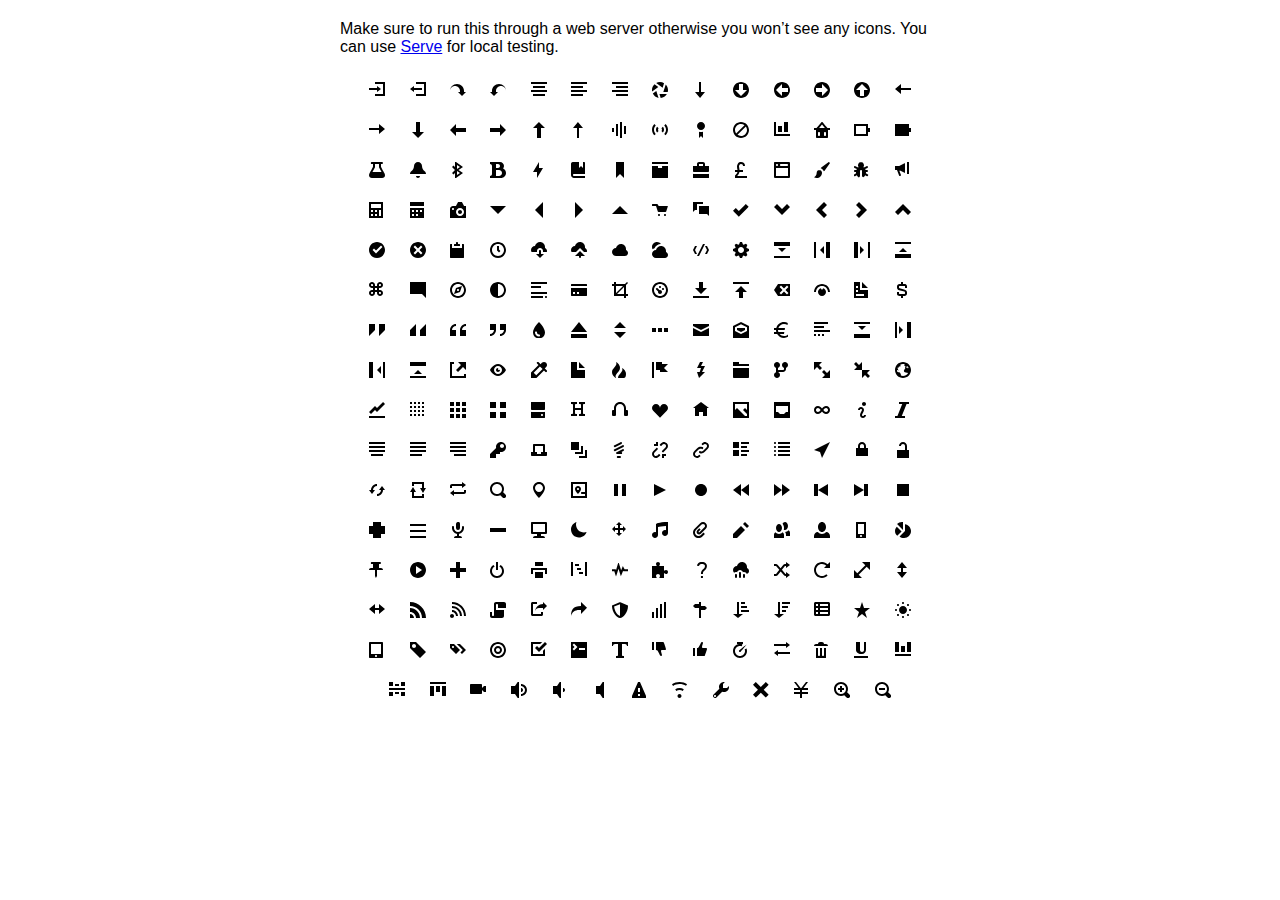
<file: css/libs/iconic/sprite/sprite.html>
<!DOCTYPE html>
<html>
<head>
<meta charset="utf-8">
<style>
  body {
    font-family: Helvetica, sans-serif;
  }

  .container {
    width: 600px;
    text-align: center;
    margin: 20px auto;
  }

  .message {
    text-align: left;
  }

  .icon {
    display: inline-block;
    margin: 10px;
    width: 16px;
    height: 16px;
  }
</style>
</head>
<body>

<div class="container">
  <p class="message">Make sure to run this through a web server otherwise you won&rsquo;t see any icons. You can use <a href="https://github.com/visionmedia/serve">Serve</a> for local testing.</p>
  <svg class="icon">
    <use xlink:href="sprite.svg#account-login"></use>
  </svg>

  <svg class="icon">
    <use xlink:href="sprite.svg#account-logout"></use>
  </svg>

  <svg class="icon">
    <use xlink:href="sprite.svg#action-redo"></use>
  </svg>

  <svg class="icon">
    <use xlink:href="sprite.svg#action-undo"></use>
  </svg>

  <svg class="icon">
    <use xlink:href="sprite.svg#align-center"></use>
  </svg>

  <svg class="icon">
    <use xlink:href="sprite.svg#align-left"></use>
  </svg>

  <svg class="icon">
    <use xlink:href="sprite.svg#align-right"></use>
  </svg>

  <svg class="icon">
    <use xlink:href="sprite.svg#aperture"></use>
  </svg>

  <svg class="icon">
    <use xlink:href="sprite.svg#arrow-bottom"></use>
  </svg>

  <svg class="icon">
    <use xlink:href="sprite.svg#arrow-circle-bottom"></use>
  </svg>

  <svg class="icon">
    <use xlink:href="sprite.svg#arrow-circle-left"></use>
  </svg>

  <svg class="icon">
    <use xlink:href="sprite.svg#arrow-circle-right"></use>
  </svg>

  <svg class="icon">
    <use xlink:href="sprite.svg#arrow-circle-top"></use>
  </svg>

  <svg class="icon">
    <use xlink:href="sprite.svg#arrow-left"></use>
  </svg>

  <svg class="icon">
    <use xlink:href="sprite.svg#arrow-right"></use>
  </svg>

  <svg class="icon">
    <use xlink:href="sprite.svg#arrow-thick-bottom"></use>
  </svg>

  <svg class="icon">
    <use xlink:href="sprite.svg#arrow-thick-left"></use>
  </svg>

  <svg class="icon">
    <use xlink:href="sprite.svg#arrow-thick-right"></use>
  </svg>

  <svg class="icon">
    <use xlink:href="sprite.svg#arrow-thick-top"></use>
  </svg>

  <svg class="icon">
    <use xlink:href="sprite.svg#arrow-top"></use>
  </svg>

  <svg class="icon">
    <use xlink:href="sprite.svg#audio-spectrum"></use>
  </svg>

  <svg class="icon">
    <use xlink:href="sprite.svg#audio"></use>
  </svg>

  <svg class="icon">
    <use xlink:href="sprite.svg#badge"></use>
  </svg>

  <svg class="icon">
    <use xlink:href="sprite.svg#ban"></use>
  </svg>

  <svg class="icon">
    <use xlink:href="sprite.svg#bar-chart"></use>
  </svg>

  <svg class="icon">
    <use xlink:href="sprite.svg#basket"></use>
  </svg>

  <svg class="icon">
    <use xlink:href="sprite.svg#battery-empty"></use>
  </svg>

  <svg class="icon">
    <use xlink:href="sprite.svg#battery-full"></use>
  </svg>

  <svg class="icon">
    <use xlink:href="sprite.svg#beaker"></use>
  </svg>

  <svg class="icon">
    <use xlink:href="sprite.svg#bell"></use>
  </svg>

  <svg class="icon">
    <use xlink:href="sprite.svg#bluetooth"></use>
  </svg>

  <svg class="icon">
    <use xlink:href="sprite.svg#bold"></use>
  </svg>

  <svg class="icon">
    <use xlink:href="sprite.svg#bolt"></use>
  </svg>

  <svg class="icon">
    <use xlink:href="sprite.svg#book"></use>
  </svg>

  <svg class="icon">
    <use xlink:href="sprite.svg#bookmark"></use>
  </svg>

  <svg class="icon">
    <use xlink:href="sprite.svg#box"></use>
  </svg>

  <svg class="icon">
    <use xlink:href="sprite.svg#briefcase"></use>
  </svg>

  <svg class="icon">
    <use xlink:href="sprite.svg#british-pound"></use>
  </svg>

  <svg class="icon">
    <use xlink:href="sprite.svg#browser"></use>
  </svg>

  <svg class="icon">
    <use xlink:href="sprite.svg#brush"></use>
  </svg>

  <svg class="icon">
    <use xlink:href="sprite.svg#bug"></use>
  </svg>

  <svg class="icon">
    <use xlink:href="sprite.svg#bullhorn"></use>
  </svg>

  <svg class="icon">
    <use xlink:href="sprite.svg#calculator"></use>
  </svg>

  <svg class="icon">
    <use xlink:href="sprite.svg#calendar"></use>
  </svg>

  <svg class="icon">
    <use xlink:href="sprite.svg#camera-slr"></use>
  </svg>

  <svg class="icon">
    <use xlink:href="sprite.svg#caret-bottom"></use>
  </svg>

  <svg class="icon">
    <use xlink:href="sprite.svg#caret-left"></use>
  </svg>

  <svg class="icon">
    <use xlink:href="sprite.svg#caret-right"></use>
  </svg>

  <svg class="icon">
    <use xlink:href="sprite.svg#caret-top"></use>
  </svg>

  <svg class="icon">
    <use xlink:href="sprite.svg#cart"></use>
  </svg>

  <svg class="icon">
    <use xlink:href="sprite.svg#chat"></use>
  </svg>

  <svg class="icon">
    <use xlink:href="sprite.svg#check"></use>
  </svg>

  <svg class="icon">
    <use xlink:href="sprite.svg#chevron-bottom"></use>
  </svg>

  <svg class="icon">
    <use xlink:href="sprite.svg#chevron-left"></use>
  </svg>

  <svg class="icon">
    <use xlink:href="sprite.svg#chevron-right"></use>
  </svg>

  <svg class="icon">
    <use xlink:href="sprite.svg#chevron-top"></use>
  </svg>

  <svg class="icon">
    <use xlink:href="sprite.svg#circle-check"></use>
  </svg>

  <svg class="icon">
    <use xlink:href="sprite.svg#circle-x"></use>
  </svg>

  <svg class="icon">
    <use xlink:href="sprite.svg#clipboard"></use>
  </svg>

  <svg class="icon">
    <use xlink:href="sprite.svg#clock"></use>
  </svg>

  <svg class="icon">
    <use xlink:href="sprite.svg#cloud-download"></use>
  </svg>

  <svg class="icon">
    <use xlink:href="sprite.svg#cloud-upload"></use>
  </svg>

  <svg class="icon">
    <use xlink:href="sprite.svg#cloud"></use>
  </svg>

  <svg class="icon">
    <use xlink:href="sprite.svg#cloudy"></use>
  </svg>

  <svg class="icon">
    <use xlink:href="sprite.svg#code"></use>
  </svg>

  <svg class="icon">
    <use xlink:href="sprite.svg#cog"></use>
  </svg>

  <svg class="icon">
    <use xlink:href="sprite.svg#collapse-down"></use>
  </svg>

  <svg class="icon">
    <use xlink:href="sprite.svg#collapse-left"></use>
  </svg>

  <svg class="icon">
    <use xlink:href="sprite.svg#collapse-right"></use>
  </svg>

  <svg class="icon">
    <use xlink:href="sprite.svg#collapse-up"></use>
  </svg>

  <svg class="icon">
    <use xlink:href="sprite.svg#command"></use>
  </svg>

  <svg class="icon">
    <use xlink:href="sprite.svg#comment-square"></use>
  </svg>

  <svg class="icon">
    <use xlink:href="sprite.svg#compass"></use>
  </svg>

  <svg class="icon">
    <use xlink:href="sprite.svg#contrast"></use>
  </svg>

  <svg class="icon">
    <use xlink:href="sprite.svg#copywriting"></use>
  </svg>

  <svg class="icon">
    <use xlink:href="sprite.svg#credit-card"></use>
  </svg>

  <svg class="icon">
    <use xlink:href="sprite.svg#crop"></use>
  </svg>

  <svg class="icon">
    <use xlink:href="sprite.svg#dashboard"></use>
  </svg>

  <svg class="icon">
    <use xlink:href="sprite.svg#data-transfer-download"></use>
  </svg>

  <svg class="icon">
    <use xlink:href="sprite.svg#data-transfer-upload"></use>
  </svg>

  <svg class="icon">
    <use xlink:href="sprite.svg#delete"></use>
  </svg>

  <svg class="icon">
    <use xlink:href="sprite.svg#dial"></use>
  </svg>

  <svg class="icon">
    <use xlink:href="sprite.svg#document"></use>
  </svg>

  <svg class="icon">
    <use xlink:href="sprite.svg#dollar"></use>
  </svg>

  <svg class="icon">
    <use xlink:href="sprite.svg#double-quote-sans-left"></use>
  </svg>

  <svg class="icon">
    <use xlink:href="sprite.svg#double-quote-sans-right"></use>
  </svg>

  <svg class="icon">
    <use xlink:href="sprite.svg#double-quote-serif-left"></use>
  </svg>

  <svg class="icon">
    <use xlink:href="sprite.svg#double-quote-serif-right"></use>
  </svg>

  <svg class="icon">
    <use xlink:href="sprite.svg#droplet"></use>
  </svg>

  <svg class="icon">
    <use xlink:href="sprite.svg#eject"></use>
  </svg>

  <svg class="icon">
    <use xlink:href="sprite.svg#elevator"></use>
  </svg>

  <svg class="icon">
    <use xlink:href="sprite.svg#ellipses"></use>
  </svg>

  <svg class="icon">
    <use xlink:href="sprite.svg#envelope-closed"></use>
  </svg>

  <svg class="icon">
    <use xlink:href="sprite.svg#envelope-open"></use>
  </svg>

  <svg class="icon">
    <use xlink:href="sprite.svg#euro"></use>
  </svg>

  <svg class="icon">
    <use xlink:href="sprite.svg#excerpt"></use>
  </svg>

  <svg class="icon">
    <use xlink:href="sprite.svg#expand-down"></use>
  </svg>

  <svg class="icon">
    <use xlink:href="sprite.svg#expand-left"></use>
  </svg>

  <svg class="icon">
    <use xlink:href="sprite.svg#expand-right"></use>
  </svg>

  <svg class="icon">
    <use xlink:href="sprite.svg#expand-up"></use>
  </svg>

  <svg class="icon">
    <use xlink:href="sprite.svg#external-link"></use>
  </svg>

  <svg class="icon">
    <use xlink:href="sprite.svg#eye"></use>
  </svg>

  <svg class="icon">
    <use xlink:href="sprite.svg#eyedropper"></use>
  </svg>

  <svg class="icon">
    <use xlink:href="sprite.svg#file"></use>
  </svg>

  <svg class="icon">
    <use xlink:href="sprite.svg#fire"></use>
  </svg>

  <svg class="icon">
    <use xlink:href="sprite.svg#flag"></use>
  </svg>

  <svg class="icon">
    <use xlink:href="sprite.svg#flash"></use>
  </svg>

  <svg class="icon">
    <use xlink:href="sprite.svg#folder"></use>
  </svg>

  <svg class="icon">
    <use xlink:href="sprite.svg#fork"></use>
  </svg>

  <svg class="icon">
    <use xlink:href="sprite.svg#fullscreen-enter"></use>
  </svg>

  <svg class="icon">
    <use xlink:href="sprite.svg#fullscreen-exit"></use>
  </svg>

  <svg class="icon">
    <use xlink:href="sprite.svg#globe"></use>
  </svg>

  <svg class="icon">
    <use xlink:href="sprite.svg#graph"></use>
  </svg>

  <svg class="icon">
    <use xlink:href="sprite.svg#grid-four-up"></use>
  </svg>

  <svg class="icon">
    <use xlink:href="sprite.svg#grid-three-up"></use>
  </svg>

  <svg class="icon">
    <use xlink:href="sprite.svg#grid-two-up"></use>
  </svg>

  <svg class="icon">
    <use xlink:href="sprite.svg#hard-drive"></use>
  </svg>

  <svg class="icon">
    <use xlink:href="sprite.svg#header"></use>
  </svg>

  <svg class="icon">
    <use xlink:href="sprite.svg#headphones"></use>
  </svg>

  <svg class="icon">
    <use xlink:href="sprite.svg#heart"></use>
  </svg>

  <svg class="icon">
    <use xlink:href="sprite.svg#home"></use>
  </svg>

  <svg class="icon">
    <use xlink:href="sprite.svg#image"></use>
  </svg>

  <svg class="icon">
    <use xlink:href="sprite.svg#inbox"></use>
  </svg>

  <svg class="icon">
    <use xlink:href="sprite.svg#infinity"></use>
  </svg>

  <svg class="icon">
    <use xlink:href="sprite.svg#info"></use>
  </svg>

  <svg class="icon">
    <use xlink:href="sprite.svg#italic"></use>
  </svg>

  <svg class="icon">
    <use xlink:href="sprite.svg#justify-center"></use>
  </svg>

  <svg class="icon">
    <use xlink:href="sprite.svg#justify-left"></use>
  </svg>

  <svg class="icon">
    <use xlink:href="sprite.svg#justify-right"></use>
  </svg>

  <svg class="icon">
    <use xlink:href="sprite.svg#key"></use>
  </svg>

  <svg class="icon">
    <use xlink:href="sprite.svg#laptop"></use>
  </svg>

  <svg class="icon">
    <use xlink:href="sprite.svg#layers"></use>
  </svg>

  <svg class="icon">
    <use xlink:href="sprite.svg#lightbulb"></use>
  </svg>

  <svg class="icon">
    <use xlink:href="sprite.svg#link-broken"></use>
  </svg>

  <svg class="icon">
    <use xlink:href="sprite.svg#link-intact"></use>
  </svg>

  <svg class="icon">
    <use xlink:href="sprite.svg#list-rich"></use>
  </svg>

  <svg class="icon">
    <use xlink:href="sprite.svg#list"></use>
  </svg>

  <svg class="icon">
    <use xlink:href="sprite.svg#location"></use>
  </svg>

  <svg class="icon">
    <use xlink:href="sprite.svg#lock-locked"></use>
  </svg>

  <svg class="icon">
    <use xlink:href="sprite.svg#lock-unlocked"></use>
  </svg>

  <svg class="icon">
    <use xlink:href="sprite.svg#loop-circular"></use>
  </svg>

  <svg class="icon">
    <use xlink:href="sprite.svg#loop-square"></use>
  </svg>

  <svg class="icon">
    <use xlink:href="sprite.svg#loop"></use>
  </svg>

  <svg class="icon">
    <use xlink:href="sprite.svg#magnifying-glass"></use>
  </svg>

  <svg class="icon">
    <use xlink:href="sprite.svg#map-marker"></use>
  </svg>

  <svg class="icon">
    <use xlink:href="sprite.svg#map"></use>
  </svg>

  <svg class="icon">
    <use xlink:href="sprite.svg#media-pause"></use>
  </svg>

  <svg class="icon">
    <use xlink:href="sprite.svg#media-play"></use>
  </svg>

  <svg class="icon">
    <use xlink:href="sprite.svg#media-record"></use>
  </svg>

  <svg class="icon">
    <use xlink:href="sprite.svg#media-skip-backward"></use>
  </svg>

  <svg class="icon">
    <use xlink:href="sprite.svg#media-skip-forward"></use>
  </svg>

  <svg class="icon">
    <use xlink:href="sprite.svg#media-step-backward"></use>
  </svg>

  <svg class="icon">
    <use xlink:href="sprite.svg#media-step-forward"></use>
  </svg>

  <svg class="icon">
    <use xlink:href="sprite.svg#media-stop"></use>
  </svg>

  <svg class="icon">
    <use xlink:href="sprite.svg#medical-cross"></use>
  </svg>

  <svg class="icon">
    <use xlink:href="sprite.svg#menu"></use>
  </svg>

  <svg class="icon">
    <use xlink:href="sprite.svg#microphone"></use>
  </svg>

  <svg class="icon">
    <use xlink:href="sprite.svg#minus"></use>
  </svg>

  <svg class="icon">
    <use xlink:href="sprite.svg#monitor"></use>
  </svg>

  <svg class="icon">
    <use xlink:href="sprite.svg#moon"></use>
  </svg>

  <svg class="icon">
    <use xlink:href="sprite.svg#move"></use>
  </svg>

  <svg class="icon">
    <use xlink:href="sprite.svg#musical-note"></use>
  </svg>

  <svg class="icon">
    <use xlink:href="sprite.svg#paperclip"></use>
  </svg>

  <svg class="icon">
    <use xlink:href="sprite.svg#pencil"></use>
  </svg>

  <svg class="icon">
    <use xlink:href="sprite.svg#people"></use>
  </svg>

  <svg class="icon">
    <use xlink:href="sprite.svg#person"></use>
  </svg>

  <svg class="icon">
    <use xlink:href="sprite.svg#phone"></use>
  </svg>

  <svg class="icon">
    <use xlink:href="sprite.svg#pie-chart"></use>
  </svg>

  <svg class="icon">
    <use xlink:href="sprite.svg#pin"></use>
  </svg>

  <svg class="icon">
    <use xlink:href="sprite.svg#play-circle"></use>
  </svg>

  <svg class="icon">
    <use xlink:href="sprite.svg#plus"></use>
  </svg>

  <svg class="icon">
    <use xlink:href="sprite.svg#power-standby"></use>
  </svg>

  <svg class="icon">
    <use xlink:href="sprite.svg#print"></use>
  </svg>

  <svg class="icon">
    <use xlink:href="sprite.svg#project"></use>
  </svg>

  <svg class="icon">
    <use xlink:href="sprite.svg#pulse"></use>
  </svg>

  <svg class="icon">
    <use xlink:href="sprite.svg#puzzle-piece"></use>
  </svg>

  <svg class="icon">
    <use xlink:href="sprite.svg#question-mark"></use>
  </svg>

  <svg class="icon">
    <use xlink:href="sprite.svg#rain"></use>
  </svg>

  <svg class="icon">
    <use xlink:href="sprite.svg#random"></use>
  </svg>

  <svg class="icon">
    <use xlink:href="sprite.svg#reload"></use>
  </svg>

  <svg class="icon">
    <use xlink:href="sprite.svg#resize-both"></use>
  </svg>

  <svg class="icon">
    <use xlink:href="sprite.svg#resize-height"></use>
  </svg>

  <svg class="icon">
    <use xlink:href="sprite.svg#resize-width"></use>
  </svg>

  <svg class="icon">
    <use xlink:href="sprite.svg#rss-alt"></use>
  </svg>

  <svg class="icon">
    <use xlink:href="sprite.svg#rss"></use>
  </svg>

  <svg class="icon">
    <use xlink:href="sprite.svg#script"></use>
  </svg>

  <svg class="icon">
    <use xlink:href="sprite.svg#share-boxed"></use>
  </svg>

  <svg class="icon">
    <use xlink:href="sprite.svg#share"></use>
  </svg>

  <svg class="icon">
    <use xlink:href="sprite.svg#shield"></use>
  </svg>

  <svg class="icon">
    <use xlink:href="sprite.svg#signal"></use>
  </svg>

  <svg class="icon">
    <use xlink:href="sprite.svg#signpost"></use>
  </svg>

  <svg class="icon">
    <use xlink:href="sprite.svg#sort-ascending"></use>
  </svg>

  <svg class="icon">
    <use xlink:href="sprite.svg#sort-descending"></use>
  </svg>

  <svg class="icon">
    <use xlink:href="sprite.svg#spreadsheet"></use>
  </svg>

  <svg class="icon">
    <use xlink:href="sprite.svg#star"></use>
  </svg>

  <svg class="icon">
    <use xlink:href="sprite.svg#sun"></use>
  </svg>

  <svg class="icon">
    <use xlink:href="sprite.svg#tablet"></use>
  </svg>

  <svg class="icon">
    <use xlink:href="sprite.svg#tag"></use>
  </svg>

  <svg class="icon">
    <use xlink:href="sprite.svg#tags"></use>
  </svg>

  <svg class="icon">
    <use xlink:href="sprite.svg#target"></use>
  </svg>

  <svg class="icon">
    <use xlink:href="sprite.svg#task"></use>
  </svg>

  <svg class="icon">
    <use xlink:href="sprite.svg#terminal"></use>
  </svg>

  <svg class="icon">
    <use xlink:href="sprite.svg#text"></use>
  </svg>

  <svg class="icon">
    <use xlink:href="sprite.svg#thumb-down"></use>
  </svg>

  <svg class="icon">
    <use xlink:href="sprite.svg#thumb-up"></use>
  </svg>

  <svg class="icon">
    <use xlink:href="sprite.svg#timer"></use>
  </svg>

  <svg class="icon">
    <use xlink:href="sprite.svg#transfer"></use>
  </svg>

  <svg class="icon">
    <use xlink:href="sprite.svg#trash"></use>
  </svg>

  <svg class="icon">
    <use xlink:href="sprite.svg#underline"></use>
  </svg>

  <svg class="icon">
    <use xlink:href="sprite.svg#vertical-align-bottom"></use>
  </svg>

  <svg class="icon">
    <use xlink:href="sprite.svg#vertical-align-center"></use>
  </svg>

  <svg class="icon">
    <use xlink:href="sprite.svg#vertical-align-top"></use>
  </svg>

  <svg class="icon">
    <use xlink:href="sprite.svg#video"></use>
  </svg>

  <svg class="icon">
    <use xlink:href="sprite.svg#volume-high"></use>
  </svg>

  <svg class="icon">
    <use xlink:href="sprite.svg#volume-low"></use>
  </svg>

  <svg class="icon">
    <use xlink:href="sprite.svg#volume-off"></use>
  </svg>

  <svg class="icon">
    <use xlink:href="sprite.svg#warning"></use>
  </svg>

  <svg class="icon">
    <use xlink:href="sprite.svg#wifi"></use>
  </svg>

  <svg class="icon">
    <use xlink:href="sprite.svg#wrench"></use>
  </svg>

  <svg class="icon">
    <use xlink:href="sprite.svg#x"></use>
  </svg>

  <svg class="icon">
    <use xlink:href="sprite.svg#yen"></use>
  </svg>

  <svg class="icon">
    <use xlink:href="sprite.svg#zoom-in"></use>
  </svg>

  <svg class="icon">
    <use xlink:href="sprite.svg#zoom-out"></use>
  </svg>

</div>
</body>
</html>
</file>
<file: css/libs/css/templateLogin.css>
.login-page {
  width: 360px;
  padding: 8% 0 0;
  margin: auto;
}
.form {
  position: relative;
  z-index: 1;
  background: #FFFFFF;
  max-width: 360px;
  margin: 0 auto 100px;
  padding: 45px;
  text-align: center;
  box-shadow: 0 0 20px 0 rgba(0, 0, 0, 0.2), 0 5px 5px 0 rgba(0, 0, 0, 0.24);
}
.form input {
  font-family: "Roboto", sans-serif;
  outline: 0;
  background: #f2f2f2;
  width: 100%;
  border: 0;
  margin: 0 0 15px;
  padding: 15px;
  box-sizing: border-box;
  font-size: 14px;
}
.form button {
  font-family: "Roboto", sans-serif;
  text-transform: uppercase;
  outline: 0;
  background: #4CAF50;
  width: 100%;
  border: 0;
  padding: 15px;
  color: #FFFFFF;
  font-size: 14px;
  -webkit-transition: all 0.3 ease;
  transition: all 0.3 ease;
  cursor: pointer;
}
.form button:hover,.form button:active,.form button:focus {
  background: #43A047;
}
.form .message {
  margin: 15px 0 0;
  color: #b3b3b3;
  font-size: 12px;
}
.form .message a {
  color: #4CAF50;
  text-decoration: none;
}
.form .register-form {
  display: none;
}
.container {
  position: relative;
  z-index: 1;
  max-width: 300px;
  margin: 0 auto;
}
.container:before, .container:after {
  content: "";
  display: block;
  clear: both;
}
.container .info {
  margin: 50px auto;
  text-align: center;
}
.container .info h1 {
  margin: 0 0 15px;
  padding: 0;
  font-size: 36px;
  font-weight: 300;
  color: #1a1a1a;
}
.container .info span {
  color: #4d4d4d;
  font-size: 12px;
}
.container .info span a {
  color: #000000;
  text-decoration: none;
}
.container .info span .fa {
  color: #EF3B3A;
}
body {
  background: #76b852; /* fallback for old browsers */
  background: -webkit-linear-gradient(right, #76b852, #8DC26F);
  background: -moz-linear-gradient(right, #76b852, #8DC26F);
  background: -o-linear-gradient(right, #76b852, #8DC26F);
  background: linear-gradient(to left, #76b852, #8DC26F);
  font-family: "Roboto", sans-serif;
  -webkit-font-smoothing: antialiased;
  -moz-osx-font-smoothing: grayscale;      
}
</file>
<file: css/libs/css/offcanvas.css>
html,
body {
  overflow-x: hidden; /* Prevent scroll on narrow devices */
}

body {
  padding-top: 56px;
}

@media (max-width: 991.98px) {
  .offcanvas-collapse {
    position: fixed;
    top: 56px; /* Height of navbar */
    bottom: 0;
    left: 100%;
    width: 100%;
    padding-right: 1rem;
    padding-left: 1rem;
    overflow-y: auto;
    visibility: hidden;
    background-color: #343a40;
    transition-timing-function: ease-in-out;
    transition-duration: .3s;
    transition-property: left, visibility;
  }
  .offcanvas-collapse.open {
    left: 0;
    visibility: visible;
  }
}

.nav-scroller {
  position: relative;
  z-index: 2;
  height: 2.75rem;
  overflow-y: hidden;
}

.nav-scroller .nav {
  display: -ms-flexbox;
  display: flex;
  -ms-flex-wrap: nowrap;
  flex-wrap: nowrap;
  padding-bottom: 1rem;
  margin-top: -1px;
  overflow-x: auto;
  color: rgba(255, 255, 255, .75);
  text-align: center;
  white-space: nowrap;
  -webkit-overflow-scrolling: touch;
}

.nav-underline .nav-link {
  padding-top: .75rem;
  padding-bottom: .75rem;
  font-size: .875rem;
  color: #6c757d;
}

.nav-underline .nav-link:hover {
  color: #007bff;
}

.nav-underline .active {
  font-weight: 500;
  color: #343a40;
}

.text-white-50 { color: rgba(255, 255, 255, .5); }

.bg-purple { background-color: #6f42c1; }

.border-bottom { border-bottom: 1px solid #e5e5e5; }

.box-shadow { box-shadow: 0 .25rem .75rem rgba(0, 0, 0, .05); }

.lh-100 { line-height: 1; }
.lh-125 { line-height: 1.25; }
.lh-150 { line-height: 1.5; }
</file>
<file: css/main.css>
footer{
  color: white;
}
footer a{
  color: #bfffff;
}
footer a:hover{
  color: white;
}

.footer-bottom{
  text-align: center;
  background: #343A40;
 /*padding: 2em;*/
}
.footer-top{
  background: #2d4958;  
}
.footer-middle{
   background: #3d6277;
  padding-top: 2em;
  color: white;
}
/**Sub Navigation**/
.subnavigation-container{
  background: #3d6277;
}
.subnavigation .nav-link{
  color: white;
  font-weight: bold;
}
.subnavigation-container{
  text-align: center;
}
.subnavigation-container .navbar{
  display: inline-block;
  margin-bottom: -6px; /* Inline-block margin offffset HACK -Gilron */
}
.col-subnav a{
  padding: 1rem 1rem;
  color: white;
  font-weight: bold;
}
.col-subnav .active{
  border-top:5px solid orange;
  background: white;
  color: black;
}

.container2{
  margin-left: 20% !important;
}
</file>
<file: css/libs/css/datepicker.css>
/*!
* Datepicker for Bootstrap
*
* Original Idea: http://www.eyecon.ro/bootstrap-datepicker (Copyright 2012 Stefan Petre)
* Updated by AymKdn (http://kodono.info - https://github.com/Aymkdn/Datepicker-for-Bootstrap)
* Licensed under the Apache License v2.0
* http://www.apache.org/licenses/LICENSE-2.0
*
*/
.datepicker {
top: 0;
left: 0;
padding: 4px;
margin-top: 1px;
-webkit-border-radius: 4px;
-moz-border-radius: 4px;
border-radius: 4px;
/*.dow {
border-top: 1px solid #ddd !important;
}*/
}
.datepicker:before {
content: '';
display: inline-block;
border-left: 7px solid transparent;
border-right: 7px solid transparent;
border-bottom: 7px solid #ccc;
border-bottom-color: rgba(0, 0, 0, 0.2);
position: absolute;
top: -7px;
left: 6px;
}
.datepicker:after {
content: '';
display: inline-block;
border-left: 6px solid transparent;
border-right: 6px solid transparent;
border-bottom: 6px solid #ffffff;
position: absolute;
top: -6px;
left: 7px;
}
.datepicker > div {
display: none;
}
.datepicker table {
width: 100%;
margin: 0;
}
.datepicker td, .datepicker th {
text-align: center;
width: 20px;
height: 20px;
-webkit-border-radius: 4px;
-moz-border-radius: 4px;
border-radius: 4px;
}
.datepicker td.day:hover {
background: #eeeeee;
cursor: pointer;
}
.datepicker td.old, .datepicker td.new {
color: #999999;
}
.datepicker td.active, .datepicker td.active:hover {
background-color: #006dcc;
background-image: -moz-linear-gradient(top, #0088cc, #0044cc);
background-image: -ms-linear-gradient(top, #0088cc, #0044cc);
background-image: -webkit-gradient(linear, 0 0, 0 100%, from(#0088cc), to(#0044cc));
background-image: -webkit-linear-gradient(top, #0088cc, #0044cc);
background-image: -o-linear-gradient(top, #0088cc, #0044cc);
background-image: linear-gradient(top, #0088cc, #0044cc);
background-repeat: repeat-x;
filter: progid:DXImageTransform.Microsoft.gradient(startColorstr='#0088cc', endColorstr='#0044cc', GradientType=0);
border-color: #0044cc #0044cc #002a80;
border-color: rgba(0, 0, 0, 0.1) rgba(0, 0, 0, 0.1) rgba(0, 0, 0, 0.25);
filter: progid:DXImageTransform.Microsoft.gradient(enabled = false);
color: #fff;
text-shadow: 0 -1px 0 rgba(0, 0, 0, 0.25);
}
.datepicker td.active:hover,
.datepicker td.active:hover:hover,
.datepicker td.active:active,
.datepicker td.active:hover:active,
.datepicker td.active.active,
.datepicker td.active:hover.active,
.datepicker td.active.disabled,
.datepicker td.active:hover.disabled,
.datepicker td.active[disabled],
.datepicker td.active:hover[disabled] {
background-color: #0044cc;
}
.datepicker td.active:active,
.datepicker td.active:hover:active,
.datepicker td.active.active,
.datepicker td.active:hover.active {
background-color: #003399 \9;
}
.datepicker td span {
display: block;
width: 47px;
height: 54px;
line-height: 54px;
float: left;
margin: 2px;
cursor: pointer;
-webkit-border-radius: 4px;
-moz-border-radius: 4px;
border-radius: 4px;
}
.datepicker td span:hover {
background: #eeeeee;
}
.datepicker td span.active {
background-color: #006dcc;
background-image: -moz-linear-gradient(top, #0088cc, #0044cc);
background-image: -ms-linear-gradient(top, #0088cc, #0044cc);
background-image: -webkit-gradient(linear, 0 0, 0 100%, from(#0088cc), to(#0044cc));
background-image: -webkit-linear-gradient(top, #0088cc, #0044cc);
background-image: -o-linear-gradient(top, #0088cc, #0044cc);
background-image: linear-gradient(top, #0088cc, #0044cc);
background-repeat: repeat-x;
filter: progid:DXImageTransform.Microsoft.gradient(startColorstr='#0088cc', endColorstr='#0044cc', GradientType=0);
border-color: #0044cc #0044cc #002a80;
border-color: rgba(0, 0, 0, 0.1) rgba(0, 0, 0, 0.1) rgba(0, 0, 0, 0.25);
filter: progid:DXImageTransform.Microsoft.gradient(enabled = false);
color: #fff;
text-shadow: 0 -1px 0 rgba(0, 0, 0, 0.25);
}
.datepicker td span.active:hover,
.datepicker td span.active:active,
.datepicker td span.active.active,
.datepicker td span.active.disabled,
.datepicker td span.active[disabled] {
background-color: #0044cc;
}
.datepicker td span.active:active, .datepicker td span.active.active {
background-color: #003399 \9;
}
.datepicker td span.old {
color: #999999;
}
.datepicker th.switch {
width: 145px;
}
.datepicker thead tr:first-child th {
cursor: pointer;
}
.datepicker thead tr:first-child th:hover {
background: #eeeeee;
}
.input-append.date .add-on i, .input-prepend.date .add-on i {
display: block;
cursor: pointer;
width: 16px;
height: 16px;
}
.dropdown-menu.datepicker { max-width:220px }
</file>
<file: js/libs/css/alertify.min.css>
/**
 * alertifyjs 1.11.1 http://alertifyjs.com
 * AlertifyJS is a javascript framework for developing pretty browser dialogs and notifications.
 * Copyright 2018 Mohammad Younes <Mohammad@alertifyjs.com> (http://alertifyjs.com) 
 * Licensed under GPL 3 <https://opensource.org/licenses/gpl-3.0>*/
.alertify .ajs-dimmer{position:fixed;z-index:1981;top:0;right:0;bottom:0;left:0;padding:0;margin:0;background-color:#252525;opacity:.5}.alertify .ajs-modal{position:fixed;top:0;right:0;left:0;bottom:0;padding:0;overflow-y:auto;z-index:1981}.alertify .ajs-dialog{position:relative;margin:5% auto;min-height:110px;max-width:500px;padding:24px 24px 0 24px;outline:0;background-color:#fff}.alertify .ajs-dialog.ajs-capture:before{content:'';position:absolute;top:0;right:0;bottom:0;left:0;display:block;z-index:1}.alertify .ajs-reset{position:absolute!important;display:inline!important;width:0!important;height:0!important;opacity:0!important}.alertify .ajs-commands{position:absolute;right:4px;margin:-14px 24px 0 0;z-index:2}.alertify .ajs-commands button{display:none;width:10px;height:10px;margin-left:10px;padding:10px;border:0;background-color:transparent;background-repeat:no-repeat;background-position:center;cursor:pointer}.alertify .ajs-commands button.ajs-close{background-image:url([data-uri])}.alertify .ajs-commands button.ajs-maximize{background-image:url([data-uri])}.alertify .ajs-header{margin:-24px;margin-bottom:0;padding:16px 24px;background-color:#fff}.alertify .ajs-body{min-height:56px}.alertify .ajs-body .ajs-content{padding:16px 24px 16px 16px}.alertify .ajs-footer{padding:4px;margin-left:-24px;margin-right:-24px;min-height:43px;background-color:#fff}.alertify .ajs-footer .ajs-buttons.ajs-primary{text-align:right}.alertify .ajs-footer .ajs-buttons.ajs-primary .ajs-button{margin:4px}.alertify .ajs-footer .ajs-buttons.ajs-auxiliary{float:left;clear:none;text-align:left}.alertify .ajs-footer .ajs-buttons.ajs-auxiliary .ajs-button{margin:4px}.alertify .ajs-footer .ajs-buttons .ajs-button{min-width:88px;min-height:35px}.alertify .ajs-handle{position:absolute;display:none;width:10px;height:10px;right:0;bottom:0;z-index:1;background-image:url([data-uri]);-webkit-transform:scaleX(1);transform:scaleX(1);cursor:se-resize}.alertify.ajs-no-overflow .ajs-body .ajs-content{overflow:hidden!important}.alertify.ajs-no-padding.ajs-maximized .ajs-body .ajs-content{left:0;right:0;padding:0}.alertify.ajs-no-padding:not(.ajs-maximized) .ajs-body{margin-left:-24px;margin-right:-24px}.alertify.ajs-no-padding:not(.ajs-maximized) .ajs-body .ajs-content{padding:0}.alertify.ajs-no-padding.ajs-resizable .ajs-body .ajs-content{left:0;right:0}.alertify.ajs-maximizable .ajs-commands button.ajs-maximize,.alertify.ajs-maximizable .ajs-commands button.ajs-restore{display:inline-block}.alertify.ajs-closable .ajs-commands button.ajs-close{display:inline-block}.alertify.ajs-maximized .ajs-dialog{width:100%!important;height:100%!important;max-width:none!important;margin:0 auto!important;top:0!important;left:0!important}.alertify.ajs-maximized.ajs-modeless .ajs-modal{position:fixed!important;min-height:100%!important;max-height:none!important;margin:0!important}.alertify.ajs-maximized .ajs-commands button.ajs-maximize{background-image:url([data-uri])}.alertify.ajs-maximized .ajs-dialog,.alertify.ajs-resizable .ajs-dialog{padding:0}.alertify.ajs-maximized .ajs-commands,.alertify.ajs-resizable .ajs-commands{margin:14px 24px 0 0}.alertify.ajs-maximized .ajs-header,.alertify.ajs-resizable .ajs-header{position:absolute;top:0;left:0;right:0;margin:0;padding:16px 24px}.alertify.ajs-maximized .ajs-body,.alertify.ajs-resizable .ajs-body{min-height:224px;display:inline-block}.alertify.ajs-maximized .ajs-body .ajs-content,.alertify.ajs-resizable .ajs-body .ajs-content{position:absolute;top:50px;right:24px;bottom:50px;left:24px;overflow:auto}.alertify.ajs-maximized .ajs-footer,.alertify.ajs-resizable .ajs-footer{position:absolute;left:0;right:0;bottom:0;margin:0}.alertify.ajs-resizable:not(.ajs-maximized) .ajs-dialog{min-width:548px}.alertify.ajs-resizable:not(.ajs-maximized) .ajs-handle{display:block}.alertify.ajs-movable:not(.ajs-maximized) .ajs-header{cursor:move}.alertify.ajs-modeless .ajs-dimmer,.alertify.ajs-modeless .ajs-reset{display:none}.alertify.ajs-modeless .ajs-modal{overflow:visible;max-width:none;max-height:0}.alertify.ajs-modeless.ajs-pinnable .ajs-commands button.ajs-pin{display:inline-block;background-image:url([data-uri])}.alertify.ajs-modeless.ajs-unpinned .ajs-modal{position:absolute}.alertify.ajs-modeless.ajs-unpinned .ajs-commands button.ajs-pin{background-image:url([data-uri])}.alertify.ajs-modeless:not(.ajs-unpinned) .ajs-body{max-height:500px;overflow:auto}.alertify.ajs-basic .ajs-header{opacity:0}.alertify.ajs-basic .ajs-footer{visibility:hidden}.alertify.ajs-frameless .ajs-header{position:absolute;top:0;left:0;right:0;min-height:60px;margin:0;padding:0;opacity:0;z-index:1}.alertify.ajs-frameless .ajs-footer{display:none}.alertify.ajs-frameless .ajs-body .ajs-content{position:absolute;top:0;right:0;bottom:0;left:0}.alertify.ajs-frameless:not(.ajs-resizable) .ajs-dialog{padding-top:0}.alertify.ajs-frameless:not(.ajs-resizable) .ajs-dialog .ajs-commands{margin-top:0}.ajs-no-overflow{overflow:hidden!important;outline:0}.ajs-no-overflow.ajs-fixed{position:fixed;top:0;right:0;bottom:0;left:0;overflow-y:scroll!important}.ajs-no-selection,.ajs-no-selection *{-webkit-user-select:none;-moz-user-select:none;-ms-user-select:none;user-select:none}@media screen and (max-width:568px){.alertify .ajs-dialog{min-width:150px}.alertify:not(.ajs-maximized) .ajs-modal{padding:0 5%}.alertify:not(.ajs-maximized).ajs-resizable .ajs-dialog{min-width:initial;min-width:auto}}@-moz-document url-prefix(){.alertify button:focus{outline:1px dotted #3593d2}}.alertify .ajs-dimmer,.alertify .ajs-modal{-webkit-transform:translate3d(0,0,0);transform:translate3d(0,0,0);-webkit-transition-property:opacity,visibility;transition-property:opacity,visibility;-webkit-transition-timing-function:linear;transition-timing-function:linear;-webkit-transition-duration:250ms;transition-duration:250ms}.alertify.ajs-hidden .ajs-dimmer,.alertify.ajs-hidden .ajs-modal{visibility:hidden;opacity:0}.alertify.ajs-in:not(.ajs-hidden) .ajs-dialog{-webkit-animation-duration:.5s;animation-duration:.5s}.alertify.ajs-out.ajs-hidden .ajs-dialog{-webkit-animation-duration:250ms;animation-duration:250ms}.alertify .ajs-dialog.ajs-shake{-webkit-animation-name:ajs-shake;animation-name:ajs-shake;-webkit-animation-duration:.1s;animation-duration:.1s;-webkit-animation-fill-mode:both;animation-fill-mode:both}@-webkit-keyframes ajs-shake{0%,100%{-webkit-transform:translate3d(0,0,0);transform:translate3d(0,0,0)}10%,30%,50%,70%,90%{-webkit-transform:translate3d(-10px,0,0);transform:translate3d(-10px,0,0)}20%,40%,60%,80%{-webkit-transform:translate3d(10px,0,0);transform:translate3d(10px,0,0)}}@keyframes ajs-shake{0%,100%{-webkit-transform:translate3d(0,0,0);transform:translate3d(0,0,0)}10%,30%,50%,70%,90%{-webkit-transform:translate3d(-10px,0,0);transform:translate3d(-10px,0,0)}20%,40%,60%,80%{-webkit-transform:translate3d(10px,0,0);transform:translate3d(10px,0,0)}}.alertify.ajs-slide.ajs-in:not(.ajs-hidden) .ajs-dialog{-webkit-animation-name:ajs-slideIn;animation-name:ajs-slideIn;-webkit-animation-timing-function:cubic-bezier(.175,.885,.32,1.275);animation-timing-function:cubic-bezier(.175,.885,.32,1.275)}.alertify.ajs-slide.ajs-out.ajs-hidden .ajs-dialog{-webkit-animation-name:ajs-slideOut;animation-name:ajs-slideOut;-webkit-animation-timing-function:cubic-bezier(.6,-.28,.735,.045);animation-timing-function:cubic-bezier(.6,-.28,.735,.045)}.alertify.ajs-zoom.ajs-in:not(.ajs-hidden) .ajs-dialog{-webkit-animation-name:ajs-zoomIn;animation-name:ajs-zoomIn}.alertify.ajs-zoom.ajs-out.ajs-hidden .ajs-dialog{-webkit-animation-name:ajs-zoomOut;animation-name:ajs-zoomOut}.alertify.ajs-fade.ajs-in:not(.ajs-hidden) .ajs-dialog{-webkit-animation-name:ajs-fadeIn;animation-name:ajs-fadeIn}.alertify.ajs-fade.ajs-out.ajs-hidden .ajs-dialog{-webkit-animation-name:ajs-fadeOut;animation-name:ajs-fadeOut}.alertify.ajs-pulse.ajs-in:not(.ajs-hidden) .ajs-dialog{-webkit-animation-name:ajs-pulseIn;animation-name:ajs-pulseIn}.alertify.ajs-pulse.ajs-out.ajs-hidden .ajs-dialog{-webkit-animation-name:ajs-pulseOut;animation-name:ajs-pulseOut}.alertify.ajs-flipx.ajs-in:not(.ajs-hidden) .ajs-dialog{-webkit-animation-name:ajs-flipInX;animation-name:ajs-flipInX}.alertify.ajs-flipx.ajs-out.ajs-hidden .ajs-dialog{-webkit-animation-name:ajs-flipOutX;animation-name:ajs-flipOutX}.alertify.ajs-flipy.ajs-in:not(.ajs-hidden) .ajs-dialog{-webkit-animation-name:ajs-flipInY;animation-name:ajs-flipInY}.alertify.ajs-flipy.ajs-out.ajs-hidden .ajs-dialog{-webkit-animation-name:ajs-flipOutY;animation-name:ajs-flipOutY}@-webkit-keyframes ajs-pulseIn{0%,100%,20%,40%,60%,80%{-webkit-transition-timing-function:cubic-bezier(.215,.61,.355,1);transition-timing-function:cubic-bezier(.215,.61,.355,1)}0%{opacity:0;-webkit-transform:scale3d(.3,.3,.3);transform:scale3d(.3,.3,.3)}20%{-webkit-transform:scale3d(1.1,1.1,1.1);transform:scale3d(1.1,1.1,1.1)}40%{-webkit-transform:scale3d(.9,.9,.9);transform:scale3d(.9,.9,.9)}60%{opacity:1;-webkit-transform:scale3d(1.03,1.03,1.03);transform:scale3d(1.03,1.03,1.03)}80%{-webkit-transform:scale3d(.97,.97,.97);transform:scale3d(.97,.97,.97)}100%{opacity:1;-webkit-transform:scale3d(1,1,1);transform:scale3d(1,1,1)}}@keyframes ajs-pulseIn{0%,100%,20%,40%,60%,80%{-webkit-transition-timing-function:cubic-bezier(.215,.61,.355,1);transition-timing-function:cubic-bezier(.215,.61,.355,1)}0%{opacity:0;-webkit-transform:scale3d(.3,.3,.3);transform:scale3d(.3,.3,.3)}20%{-webkit-transform:scale3d(1.1,1.1,1.1);transform:scale3d(1.1,1.1,1.1)}40%{-webkit-transform:scale3d(.9,.9,.9);transform:scale3d(.9,.9,.9)}60%{opacity:1;-webkit-transform:scale3d(1.03,1.03,1.03);transform:scale3d(1.03,1.03,1.03)}80%{-webkit-transform:scale3d(.97,.97,.97);transform:scale3d(.97,.97,.97)}100%{opacity:1;-webkit-transform:scale3d(1,1,1);transform:scale3d(1,1,1)}}@-webkit-keyframes ajs-pulseOut{20%{-webkit-transform:scale3d(.9,.9,.9);transform:scale3d(.9,.9,.9)}50%,55%{opacity:1;-webkit-transform:scale3d(1.1,1.1,1.1);transform:scale3d(1.1,1.1,1.1)}100%{opacity:0;-webkit-transform:scale3d(.3,.3,.3);transform:scale3d(.3,.3,.3)}}@keyframes ajs-pulseOut{20%{-webkit-transform:scale3d(.9,.9,.9);transform:scale3d(.9,.9,.9)}50%,55%{opacity:1;-webkit-transform:scale3d(1.1,1.1,1.1);transform:scale3d(1.1,1.1,1.1)}100%{opacity:0;-webkit-transform:scale3d(.3,.3,.3);transform:scale3d(.3,.3,.3)}}@-webkit-keyframes ajs-zoomIn{0%{opacity:0;-webkit-transform:scale3d(.25,.25,.25);transform:scale3d(.25,.25,.25)}100%{opacity:1;-webkit-transform:scale3d(1,1,1);transform:scale3d(1,1,1)}}@keyframes ajs-zoomIn{0%{opacity:0;-webkit-transform:scale3d(.25,.25,.25);transform:scale3d(.25,.25,.25)}100%{opacity:1;-webkit-transform:scale3d(1,1,1);transform:scale3d(1,1,1)}}@-webkit-keyframes ajs-zoomOut{0%{opacity:1;-webkit-transform:scale3d(1,1,1);transform:scale3d(1,1,1)}100%{opacity:0;-webkit-transform:scale3d(.25,.25,.25);transform:scale3d(.25,.25,.25)}}@keyframes ajs-zoomOut{0%{opacity:1;-webkit-transform:scale3d(1,1,1);transform:scale3d(1,1,1)}100%{opacity:0;-webkit-transform:scale3d(.25,.25,.25);transform:scale3d(.25,.25,.25)}}@-webkit-keyframes ajs-fadeIn{0%{opacity:0}100%{opacity:1}}@keyframes ajs-fadeIn{0%{opacity:0}100%{opacity:1}}@-webkit-keyframes ajs-fadeOut{0%{opacity:1}100%{opacity:0}}@keyframes ajs-fadeOut{0%{opacity:1}100%{opacity:0}}@-webkit-keyframes ajs-flipInX{0%{-webkit-transform:perspective(400px) rotate3d(1,0,0,90deg);transform:perspective(400px) rotate3d(1,0,0,90deg);-webkit-transition-timing-function:ease-in;transition-timing-function:ease-in;opacity:0}40%{-webkit-transform:perspective(400px) rotate3d(1,0,0,-20deg);transform:perspective(400px) rotate3d(1,0,0,-20deg);-webkit-transition-timing-function:ease-in;transition-timing-function:ease-in}60%{-webkit-transform:perspective(400px) rotate3d(1,0,0,10deg);transform:perspective(400px) rotate3d(1,0,0,10deg);opacity:1}80%{-webkit-transform:perspective(400px) rotate3d(1,0,0,-5deg);transform:perspective(400px) rotate3d(1,0,0,-5deg)}100%{-webkit-transform:perspective(400px);transform:perspective(400px)}}@keyframes ajs-flipInX{0%{-webkit-transform:perspective(400px) rotate3d(1,0,0,90deg);transform:perspective(400px) rotate3d(1,0,0,90deg);-webkit-transition-timing-function:ease-in;transition-timing-function:ease-in;opacity:0}40%{-webkit-transform:perspective(400px) rotate3d(1,0,0,-20deg);transform:perspective(400px) rotate3d(1,0,0,-20deg);-webkit-transition-timing-function:ease-in;transition-timing-function:ease-in}60%{-webkit-transform:perspective(400px) rotate3d(1,0,0,10deg);transform:perspective(400px) rotate3d(1,0,0,10deg);opacity:1}80%{-webkit-transform:perspective(400px) rotate3d(1,0,0,-5deg);transform:perspective(400px) rotate3d(1,0,0,-5deg)}100%{-webkit-transform:perspective(400px);transform:perspective(400px)}}@-webkit-keyframes ajs-flipOutX{0%{-webkit-transform:perspective(400px);transform:perspective(400px)}30%{-webkit-transform:perspective(400px) rotate3d(1,0,0,-20deg);transform:perspective(400px) rotate3d(1,0,0,-20deg);opacity:1}100%{-webkit-transform:perspective(400px) rotate3d(1,0,0,90deg);transform:perspective(400px) rotate3d(1,0,0,90deg);opacity:0}}@keyframes ajs-flipOutX{0%{-webkit-transform:perspective(400px);transform:perspective(400px)}30%{-webkit-transform:perspective(400px) rotate3d(1,0,0,-20deg);transform:perspective(400px) rotate3d(1,0,0,-20deg);opacity:1}100%{-webkit-transform:perspective(400px) rotate3d(1,0,0,90deg);transform:perspective(400px) rotate3d(1,0,0,90deg);opacity:0}}@-webkit-keyframes ajs-flipInY{0%{-webkit-transform:perspective(400px) rotate3d(0,1,0,90deg);transform:perspective(400px) rotate3d(0,1,0,90deg);-webkit-transition-timing-function:ease-in;transition-timing-function:ease-in;opacity:0}40%{-webkit-transform:perspective(400px) rotate3d(0,1,0,-20deg);transform:perspective(400px) rotate3d(0,1,0,-20deg);-webkit-transition-timing-function:ease-in;transition-timing-function:ease-in}60%{-webkit-transform:perspective(400px) rotate3d(0,1,0,10deg);transform:perspective(400px) rotate3d(0,1,0,10deg);opacity:1}80%{-webkit-transform:perspective(400px) rotate3d(0,1,0,-5deg);transform:perspective(400px) rotate3d(0,1,0,-5deg)}100%{-webkit-transform:perspective(400px);transform:perspective(400px)}}@keyframes ajs-flipInY{0%{-webkit-transform:perspective(400px) rotate3d(0,1,0,90deg);transform:perspective(400px) rotate3d(0,1,0,90deg);-webkit-transition-timing-function:ease-in;transition-timing-function:ease-in;opacity:0}40%{-webkit-transform:perspective(400px) rotate3d(0,1,0,-20deg);transform:perspective(400px) rotate3d(0,1,0,-20deg);-webkit-transition-timing-function:ease-in;transition-timing-function:ease-in}60%{-webkit-transform:perspective(400px) rotate3d(0,1,0,10deg);transform:perspective(400px) rotate3d(0,1,0,10deg);opacity:1}80%{-webkit-transform:perspective(400px) rotate3d(0,1,0,-5deg);transform:perspective(400px) rotate3d(0,1,0,-5deg)}100%{-webkit-transform:perspective(400px);transform:perspective(400px)}}@-webkit-keyframes ajs-flipOutY{0%{-webkit-transform:perspective(400px);transform:perspective(400px)}30%{-webkit-transform:perspective(400px) rotate3d(0,1,0,-15deg);transform:perspective(400px) rotate3d(0,1,0,-15deg);opacity:1}100%{-webkit-transform:perspective(400px) rotate3d(0,1,0,90deg);transform:perspective(400px) rotate3d(0,1,0,90deg);opacity:0}}@keyframes ajs-flipOutY{0%{-webkit-transform:perspective(400px);transform:perspective(400px)}30%{-webkit-transform:perspective(400px) rotate3d(0,1,0,-15deg);transform:perspective(400px) rotate3d(0,1,0,-15deg);opacity:1}100%{-webkit-transform:perspective(400px) rotate3d(0,1,0,90deg);transform:perspective(400px) rotate3d(0,1,0,90deg);opacity:0}}@-webkit-keyframes ajs-slideIn{0%{margin-top:-100%}100%{margin-top:5%}}@keyframes ajs-slideIn{0%{margin-top:-100%}100%{margin-top:5%}}@-webkit-keyframes ajs-slideOut{0%{margin-top:5%}100%{margin-top:-100%}}@keyframes ajs-slideOut{0%{margin-top:5%}100%{margin-top:-100%}}.alertify-notifier{position:fixed;width:0;overflow:visible;z-index:1982;-webkit-transform:translate3d(0,0,0);transform:translate3d(0,0,0)}.alertify-notifier .ajs-message{position:relative;width:260px;max-height:0;padding:0;opacity:0;margin:0;-webkit-transform:translate3d(0,0,0);transform:translate3d(0,0,0);-webkit-transition-duration:250ms;transition-duration:250ms;-webkit-transition-timing-function:linear;transition-timing-function:linear}.alertify-notifier .ajs-message.ajs-visible{-webkit-transition-duration:.5s;transition-duration:.5s;-webkit-transition-timing-function:cubic-bezier(.175,.885,.32,1.275);transition-timing-function:cubic-bezier(.175,.885,.32,1.275);opacity:1;max-height:100%;padding:15px;margin-top:10px}.alertify-notifier .ajs-message.ajs-success{background:rgba(91,189,114,.95)}.alertify-notifier .ajs-message.ajs-error{background:rgba(217,92,92,.95)}.alertify-notifier .ajs-message.ajs-warning{background:rgba(252,248,215,.95)}.alertify-notifier .ajs-message .ajs-close{position:absolute;top:0;right:0;width:16px;height:16px;cursor:pointer;background-image:url([data-uri]);background-repeat:no-repeat;background-position:center center;background-color:rgba(0,0,0,.5);border-top-right-radius:2px}.alertify-notifier.ajs-top{top:10px}.alertify-notifier.ajs-bottom{bottom:10px}.alertify-notifier.ajs-right{right:10px}.alertify-notifier.ajs-right .ajs-message{right:-320px}.alertify-notifier.ajs-right .ajs-message.ajs-visible{right:290px}.alertify-notifier.ajs-left{left:10px}.alertify-notifier.ajs-left .ajs-message{left:-300px}.alertify-notifier.ajs-left .ajs-message.ajs-visible{left:0}.alertify-notifier.ajs-center{left:50%}.alertify-notifier.ajs-center .ajs-message{-webkit-transform:translateX(-50%);transform:translateX(-50%)}.alertify-notifier.ajs-center .ajs-message.ajs-visible{left:50%;-webkit-transition-timing-function:cubic-bezier(.57,.43,.1,.65);transition-timing-function:cubic-bezier(.57,.43,.1,.65)}.alertify-notifier.ajs-center.ajs-top .ajs-message{top:-300px}.alertify-notifier.ajs-center.ajs-top .ajs-message.ajs-visible{top:0}.alertify-notifier.ajs-center.ajs-bottom .ajs-message{bottom:-300px}.alertify-notifier.ajs-center.ajs-bottom .ajs-message.ajs-visible{bottom:0}
</file>
